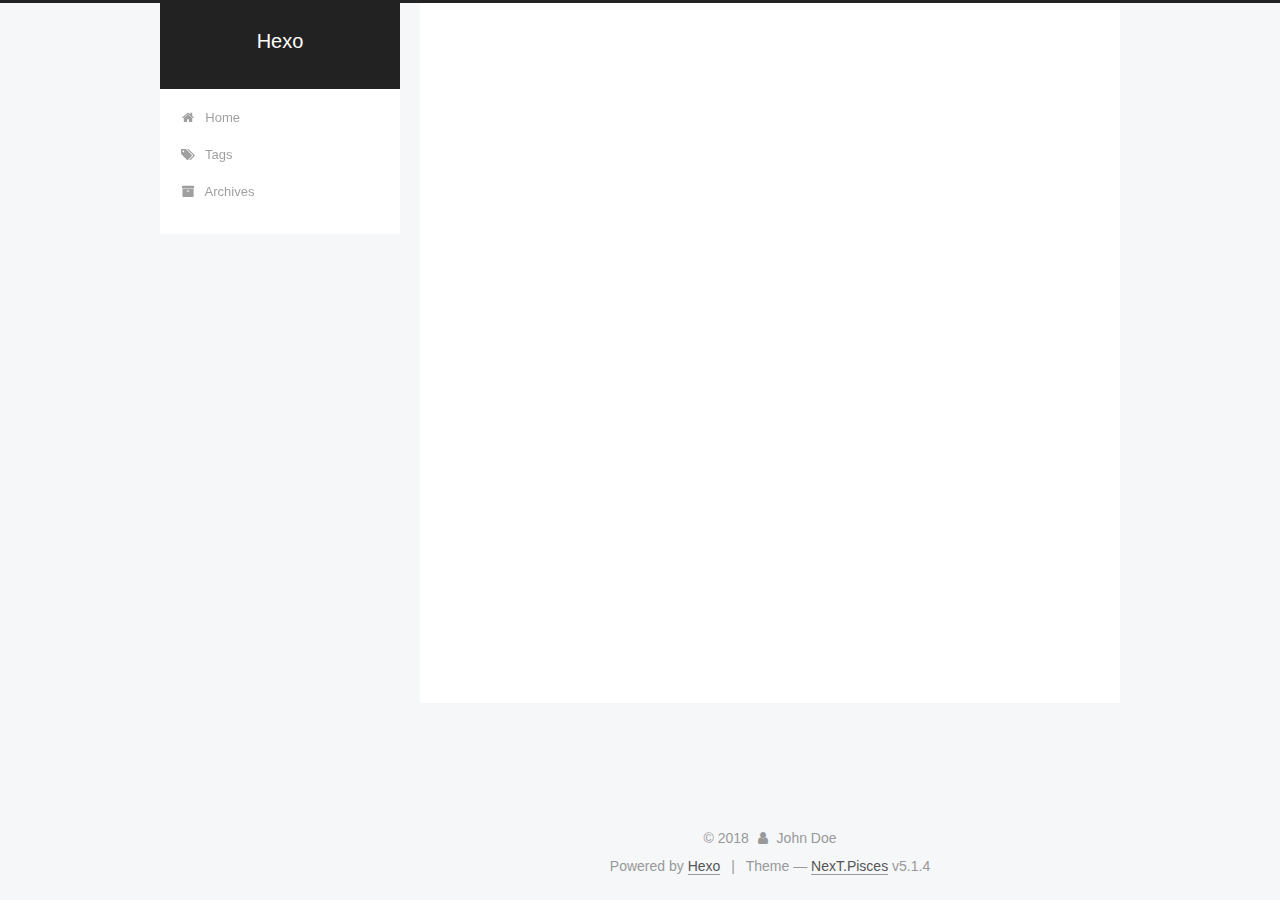
<file: archives/index.html>
<!DOCTYPE html>



  


<html class="theme-next pisces use-motion" lang="">
<head>
  <meta charset="UTF-8"/>
<meta http-equiv="X-UA-Compatible" content="IE=edge" />
<meta name="viewport" content="width=device-width, initial-scale=1, maximum-scale=1"/>
<meta name="theme-color" content="#222">









<meta http-equiv="Cache-Control" content="no-transform" />
<meta http-equiv="Cache-Control" content="no-siteapp" />
















  
  
  <link href="/lib/fancybox/source/jquery.fancybox.css?v=2.1.5" rel="stylesheet" type="text/css" />







<link href="/lib/font-awesome/css/font-awesome.min.css?v=4.6.2" rel="stylesheet" type="text/css" />

<link href="/css/main.css?v=5.1.4" rel="stylesheet" type="text/css" />


  <link rel="apple-touch-icon" sizes="180x180" href="/images/apple-touch-icon-next.png?v=5.1.4">


  <link rel="icon" type="image/png" sizes="32x32" href="/images/favicon-32x32-next.png?v=5.1.4">


  <link rel="icon" type="image/png" sizes="16x16" href="/images/favicon-16x16-next.png?v=5.1.4">


  <link rel="mask-icon" href="/images/logo.svg?v=5.1.4" color="#222">





  <meta name="keywords" content="Hexo, NexT" />










<meta property="og:type" content="website">
<meta property="og:title" content="Hexo">
<meta property="og:url" content="http://yoursite.com/archives/index.html">
<meta property="og:site_name" content="Hexo">
<meta property="og:locale" content="default">
<meta name="twitter:card" content="summary">
<meta name="twitter:title" content="Hexo">



<script type="text/javascript" id="hexo.configurations">
  var NexT = window.NexT || {};
  var CONFIG = {
    root: '/',
    scheme: 'Pisces',
    version: '5.1.4',
    sidebar: {"position":"left","display":"post","offset":12,"b2t":false,"scrollpercent":false,"onmobile":false},
    fancybox: true,
    tabs: true,
    motion: {"enable":true,"async":false,"transition":{"post_block":"fadeIn","post_header":"slideDownIn","post_body":"slideDownIn","coll_header":"slideLeftIn","sidebar":"slideUpIn"}},
    duoshuo: {
      userId: '0',
      author: 'Author'
    },
    algolia: {
      applicationID: '',
      apiKey: '',
      indexName: '',
      hits: {"per_page":10},
      labels: {"input_placeholder":"Search for Posts","hits_empty":"We didn't find any results for the search: ${query}","hits_stats":"${hits} results found in ${time} ms"}
    }
  };
</script>



  <link rel="canonical" href="http://yoursite.com/archives/"/>





  <title>Archive | Hexo</title>
  








</head>

<body itemscope itemtype="http://schema.org/WebPage" lang="default">

  
  
    
  

  <div class="container sidebar-position-left page-archive">
    <div class="headband"></div>

    <header id="header" class="header" itemscope itemtype="http://schema.org/WPHeader">
      <div class="header-inner"><div class="site-brand-wrapper">
  <div class="site-meta ">
    

    <div class="custom-logo-site-title">
      <a href="/"  class="brand" rel="start">
        <span class="logo-line-before"><i></i></span>
        <span class="site-title">Hexo</span>
        <span class="logo-line-after"><i></i></span>
      </a>
    </div>
      
        <p class="site-subtitle"></p>
      
  </div>

  <div class="site-nav-toggle">
    <button>
      <span class="btn-bar"></span>
      <span class="btn-bar"></span>
      <span class="btn-bar"></span>
    </button>
  </div>
</div>

<nav class="site-nav">
  

  
    <ul id="menu" class="menu">
      
        
        <li class="menu-item menu-item-home">
          <a href="/" rel="section">
            
              <i class="menu-item-icon fa fa-fw fa-home"></i> <br />
            
            Home
          </a>
        </li>
      
        
        <li class="menu-item menu-item-tags">
          <a href="/tags/" rel="section">
            
              <i class="menu-item-icon fa fa-fw fa-tags"></i> <br />
            
            Tags
          </a>
        </li>
      
        
        <li class="menu-item menu-item-archives">
          <a href="/archives/" rel="section">
            
              <i class="menu-item-icon fa fa-fw fa-archive"></i> <br />
            
            Archives
          </a>
        </li>
      

      
    </ul>
  

  
</nav>



 </div>
    </header>

    <main id="main" class="main">
      <div class="main-inner">
        <div class="content-wrap">
          <div id="content" class="content">
            

  
  
  
  <div class="post-block archive">
    <div id="posts" class="posts-collapse">
      <span class="archive-move-on"></span>

      <span class="archive-page-counter">
        
        
        
          
        
        Um..! 2 posts in total. Keep on posting.
      </span>

      

        
        
        

        
          
          <div class="collection-title">
            <h1 class="archive-year" id="archive-year-2018">2018</h1>
          </div>
        
        

        

  <article class="post post-type-normal" itemscope itemtype="http://schema.org/Article">
    <header class="post-header">

      <h2 class="post-title">
        
            <a class="post-title-link" href="/2018/06/14/hello/" itemprop="url">
              
                <span itemprop="name">hello</span>
              
            </a>
        
      </h2>

      <div class="post-meta">
        <time class="post-time" itemprop="dateCreated"
              datetime="2018-06-14T21:49:01+08:00"
              content="2018-06-14" >
          06-14
        </time>
      </div>

    </header>
  </article>



      

        
        
        

        
        

        

  <article class="post post-type-normal" itemscope itemtype="http://schema.org/Article">
    <header class="post-header">

      <h2 class="post-title">
        
            <a class="post-title-link" href="/2018/06/13/hello-world/" itemprop="url">
              
                <span itemprop="name">Hello World</span>
              
            </a>
        
      </h2>

      <div class="post-meta">
        <time class="post-time" itemprop="dateCreated"
              datetime="2018-06-13T23:59:11+08:00"
              content="2018-06-13" >
          06-13
        </time>
      </div>

    </header>
  </article>



      

    </div>
  </div>
  
  
  

  



          </div>
          


          

        </div>
        
          
  
  <div class="sidebar-toggle">
    <div class="sidebar-toggle-line-wrap">
      <span class="sidebar-toggle-line sidebar-toggle-line-first"></span>
      <span class="sidebar-toggle-line sidebar-toggle-line-middle"></span>
      <span class="sidebar-toggle-line sidebar-toggle-line-last"></span>
    </div>
  </div>

  <aside id="sidebar" class="sidebar">
    
    <div class="sidebar-inner">

      

      

      <section class="site-overview-wrap sidebar-panel sidebar-panel-active">
        <div class="site-overview">
          <div class="site-author motion-element" itemprop="author" itemscope itemtype="http://schema.org/Person">
            
              <p class="site-author-name" itemprop="name">John Doe</p>
              <p class="site-description motion-element" itemprop="description"></p>
          </div>

          <nav class="site-state motion-element">

            
              <div class="site-state-item site-state-posts">
              
                <a href="/archives/">
              
                  <span class="site-state-item-count">2</span>
                  <span class="site-state-item-name">posts</span>
                </a>
              </div>
            

            

            
              
              
              <div class="site-state-item site-state-tags">
                
                  <span class="site-state-item-count">1</span>
                  <span class="site-state-item-name">tags</span>
                
              </div>
            

          </nav>

          

          

          
          

          
          

          

        </div>
      </section>

      

      

    </div>
  </aside>


        
      </div>
    </main>

    <footer id="footer" class="footer">
      <div class="footer-inner">
        <div class="copyright">&copy; <span itemprop="copyrightYear">2018</span>
  <span class="with-love">
    <i class="fa fa-user"></i>
  </span>
  <span class="author" itemprop="copyrightHolder">John Doe</span>

  
</div>


  <div class="powered-by">Powered by <a class="theme-link" target="_blank" href="https://hexo.io">Hexo</a></div>



  <span class="post-meta-divider">|</span>



  <div class="theme-info">Theme &mdash; <a class="theme-link" target="_blank" href="https://github.com/iissnan/hexo-theme-next">NexT.Pisces</a> v5.1.4</div>




        







        
      </div>
    </footer>

    
      <div class="back-to-top">
        <i class="fa fa-arrow-up"></i>
        
      </div>
    

    

  </div>

  

<script type="text/javascript">
  if (Object.prototype.toString.call(window.Promise) !== '[object Function]') {
    window.Promise = null;
  }
</script>









  












  
  
    <script type="text/javascript" src="/lib/jquery/index.js?v=2.1.3"></script>
  

  
  
    <script type="text/javascript" src="/lib/fastclick/lib/fastclick.min.js?v=1.0.6"></script>
  

  
  
    <script type="text/javascript" src="/lib/jquery_lazyload/jquery.lazyload.js?v=1.9.7"></script>
  

  
  
    <script type="text/javascript" src="/lib/velocity/velocity.min.js?v=1.2.1"></script>
  

  
  
    <script type="text/javascript" src="/lib/velocity/velocity.ui.min.js?v=1.2.1"></script>
  

  
  
    <script type="text/javascript" src="/lib/fancybox/source/jquery.fancybox.pack.js?v=2.1.5"></script>
  


  


  <script type="text/javascript" src="/js/src/utils.js?v=5.1.4"></script>

  <script type="text/javascript" src="/js/src/motion.js?v=5.1.4"></script>



  
  


  <script type="text/javascript" src="/js/src/affix.js?v=5.1.4"></script>

  <script type="text/javascript" src="/js/src/schemes/pisces.js?v=5.1.4"></script>



  

  


  <script type="text/javascript" src="/js/src/bootstrap.js?v=5.1.4"></script>



  


  




	





  





  












  





  

  

  

  
  

  

  

  

</body>
</html>
</file>
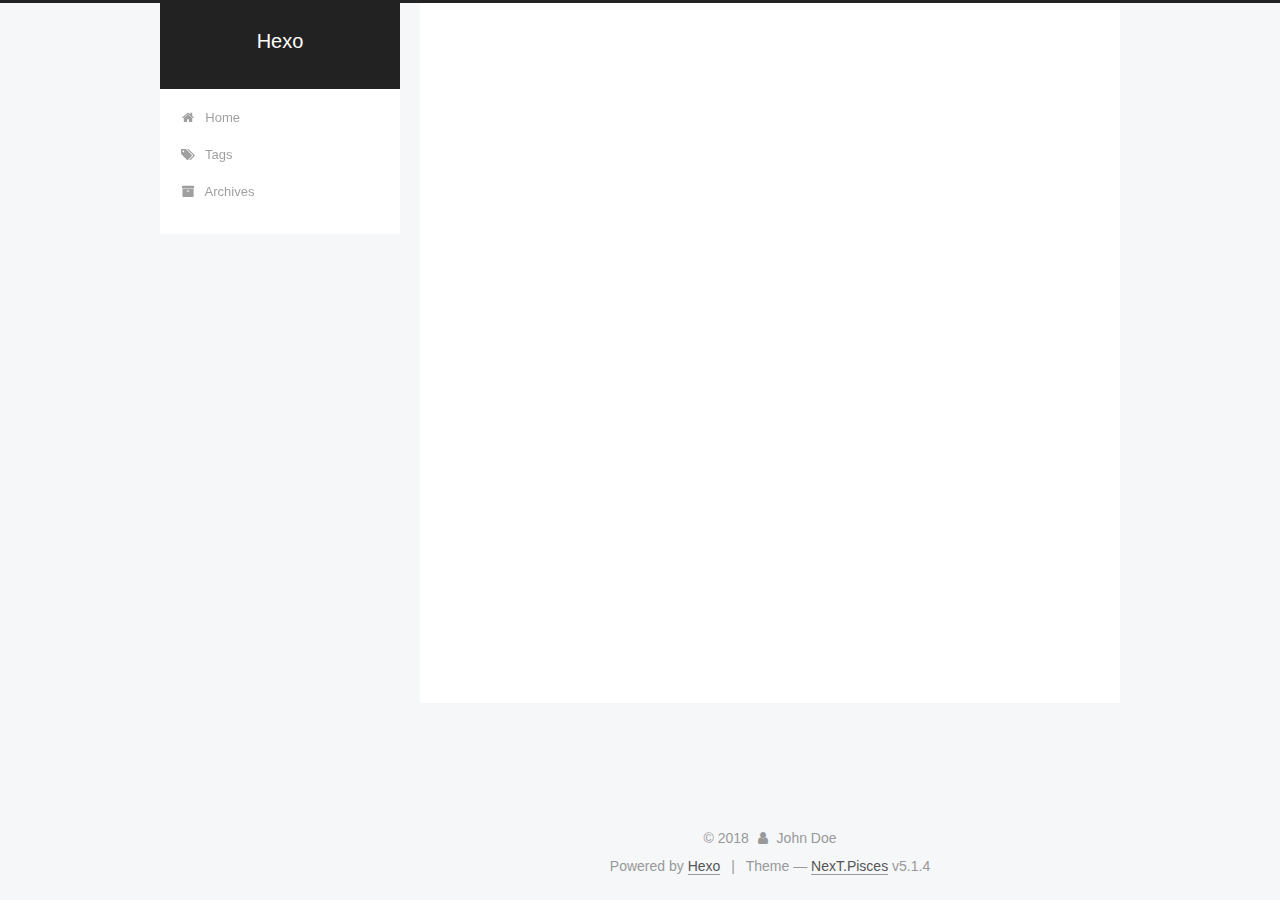
<file: archives/2018/index.html>
<!DOCTYPE html>



  


<html class="theme-next pisces use-motion" lang="">
<head>
  <meta charset="UTF-8"/>
<meta http-equiv="X-UA-Compatible" content="IE=edge" />
<meta name="viewport" content="width=device-width, initial-scale=1, maximum-scale=1"/>
<meta name="theme-color" content="#222">









<meta http-equiv="Cache-Control" content="no-transform" />
<meta http-equiv="Cache-Control" content="no-siteapp" />
















  
  
  <link href="/lib/fancybox/source/jquery.fancybox.css?v=2.1.5" rel="stylesheet" type="text/css" />







<link href="/lib/font-awesome/css/font-awesome.min.css?v=4.6.2" rel="stylesheet" type="text/css" />

<link href="/css/main.css?v=5.1.4" rel="stylesheet" type="text/css" />


  <link rel="apple-touch-icon" sizes="180x180" href="/images/apple-touch-icon-next.png?v=5.1.4">


  <link rel="icon" type="image/png" sizes="32x32" href="/images/favicon-32x32-next.png?v=5.1.4">


  <link rel="icon" type="image/png" sizes="16x16" href="/images/favicon-16x16-next.png?v=5.1.4">


  <link rel="mask-icon" href="/images/logo.svg?v=5.1.4" color="#222">





  <meta name="keywords" content="Hexo, NexT" />










<meta property="og:type" content="website">
<meta property="og:title" content="Hexo">
<meta property="og:url" content="http://yoursite.com/archives/2018/index.html">
<meta property="og:site_name" content="Hexo">
<meta property="og:locale" content="default">
<meta name="twitter:card" content="summary">
<meta name="twitter:title" content="Hexo">



<script type="text/javascript" id="hexo.configurations">
  var NexT = window.NexT || {};
  var CONFIG = {
    root: '/',
    scheme: 'Pisces',
    version: '5.1.4',
    sidebar: {"position":"left","display":"post","offset":12,"b2t":false,"scrollpercent":false,"onmobile":false},
    fancybox: true,
    tabs: true,
    motion: {"enable":true,"async":false,"transition":{"post_block":"fadeIn","post_header":"slideDownIn","post_body":"slideDownIn","coll_header":"slideLeftIn","sidebar":"slideUpIn"}},
    duoshuo: {
      userId: '0',
      author: 'Author'
    },
    algolia: {
      applicationID: '',
      apiKey: '',
      indexName: '',
      hits: {"per_page":10},
      labels: {"input_placeholder":"Search for Posts","hits_empty":"We didn't find any results for the search: ${query}","hits_stats":"${hits} results found in ${time} ms"}
    }
  };
</script>



  <link rel="canonical" href="http://yoursite.com/archives/2018/"/>





  <title>Archive | Hexo</title>
  








</head>

<body itemscope itemtype="http://schema.org/WebPage" lang="default">

  
  
    
  

  <div class="container sidebar-position-left page-archive">
    <div class="headband"></div>

    <header id="header" class="header" itemscope itemtype="http://schema.org/WPHeader">
      <div class="header-inner"><div class="site-brand-wrapper">
  <div class="site-meta ">
    

    <div class="custom-logo-site-title">
      <a href="/"  class="brand" rel="start">
        <span class="logo-line-before"><i></i></span>
        <span class="site-title">Hexo</span>
        <span class="logo-line-after"><i></i></span>
      </a>
    </div>
      
        <p class="site-subtitle"></p>
      
  </div>

  <div class="site-nav-toggle">
    <button>
      <span class="btn-bar"></span>
      <span class="btn-bar"></span>
      <span class="btn-bar"></span>
    </button>
  </div>
</div>

<nav class="site-nav">
  

  
    <ul id="menu" class="menu">
      
        
        <li class="menu-item menu-item-home">
          <a href="/" rel="section">
            
              <i class="menu-item-icon fa fa-fw fa-home"></i> <br />
            
            Home
          </a>
        </li>
      
        
        <li class="menu-item menu-item-tags">
          <a href="/tags/" rel="section">
            
              <i class="menu-item-icon fa fa-fw fa-tags"></i> <br />
            
            Tags
          </a>
        </li>
      
        
        <li class="menu-item menu-item-archives">
          <a href="/archives/" rel="section">
            
              <i class="menu-item-icon fa fa-fw fa-archive"></i> <br />
            
            Archives
          </a>
        </li>
      

      
    </ul>
  

  
</nav>



 </div>
    </header>

    <main id="main" class="main">
      <div class="main-inner">
        <div class="content-wrap">
          <div id="content" class="content">
            

  
  
  
  <div class="post-block archive">
    <div id="posts" class="posts-collapse">
      <span class="archive-move-on"></span>

      <span class="archive-page-counter">
        
        
        
          
        
        Um..! 2 posts in total. Keep on posting.
      </span>

      

        
        
        

        
          
          <div class="collection-title">
            <h1 class="archive-year" id="archive-year-2018">2018</h1>
          </div>
        
        

        

  <article class="post post-type-normal" itemscope itemtype="http://schema.org/Article">
    <header class="post-header">

      <h2 class="post-title">
        
            <a class="post-title-link" href="/2018/06/14/hello/" itemprop="url">
              
                <span itemprop="name">hello</span>
              
            </a>
        
      </h2>

      <div class="post-meta">
        <time class="post-time" itemprop="dateCreated"
              datetime="2018-06-14T21:49:01+08:00"
              content="2018-06-14" >
          06-14
        </time>
      </div>

    </header>
  </article>



      

        
        
        

        
        

        

  <article class="post post-type-normal" itemscope itemtype="http://schema.org/Article">
    <header class="post-header">

      <h2 class="post-title">
        
            <a class="post-title-link" href="/2018/06/13/hello-world/" itemprop="url">
              
                <span itemprop="name">Hello World</span>
              
            </a>
        
      </h2>

      <div class="post-meta">
        <time class="post-time" itemprop="dateCreated"
              datetime="2018-06-13T23:59:11+08:00"
              content="2018-06-13" >
          06-13
        </time>
      </div>

    </header>
  </article>



      

    </div>
  </div>
  
  
  

  



          </div>
          


          

        </div>
        
          
  
  <div class="sidebar-toggle">
    <div class="sidebar-toggle-line-wrap">
      <span class="sidebar-toggle-line sidebar-toggle-line-first"></span>
      <span class="sidebar-toggle-line sidebar-toggle-line-middle"></span>
      <span class="sidebar-toggle-line sidebar-toggle-line-last"></span>
    </div>
  </div>

  <aside id="sidebar" class="sidebar">
    
    <div class="sidebar-inner">

      

      

      <section class="site-overview-wrap sidebar-panel sidebar-panel-active">
        <div class="site-overview">
          <div class="site-author motion-element" itemprop="author" itemscope itemtype="http://schema.org/Person">
            
              <p class="site-author-name" itemprop="name">John Doe</p>
              <p class="site-description motion-element" itemprop="description"></p>
          </div>

          <nav class="site-state motion-element">

            
              <div class="site-state-item site-state-posts">
              
                <a href="/archives/">
              
                  <span class="site-state-item-count">2</span>
                  <span class="site-state-item-name">posts</span>
                </a>
              </div>
            

            

            
              
              
              <div class="site-state-item site-state-tags">
                
                  <span class="site-state-item-count">1</span>
                  <span class="site-state-item-name">tags</span>
                
              </div>
            

          </nav>

          

          

          
          

          
          

          

        </div>
      </section>

      

      

    </div>
  </aside>


        
      </div>
    </main>

    <footer id="footer" class="footer">
      <div class="footer-inner">
        <div class="copyright">&copy; <span itemprop="copyrightYear">2018</span>
  <span class="with-love">
    <i class="fa fa-user"></i>
  </span>
  <span class="author" itemprop="copyrightHolder">John Doe</span>

  
</div>


  <div class="powered-by">Powered by <a class="theme-link" target="_blank" href="https://hexo.io">Hexo</a></div>



  <span class="post-meta-divider">|</span>



  <div class="theme-info">Theme &mdash; <a class="theme-link" target="_blank" href="https://github.com/iissnan/hexo-theme-next">NexT.Pisces</a> v5.1.4</div>




        







        
      </div>
    </footer>

    
      <div class="back-to-top">
        <i class="fa fa-arrow-up"></i>
        
      </div>
    

    

  </div>

  

<script type="text/javascript">
  if (Object.prototype.toString.call(window.Promise) !== '[object Function]') {
    window.Promise = null;
  }
</script>









  












  
  
    <script type="text/javascript" src="/lib/jquery/index.js?v=2.1.3"></script>
  

  
  
    <script type="text/javascript" src="/lib/fastclick/lib/fastclick.min.js?v=1.0.6"></script>
  

  
  
    <script type="text/javascript" src="/lib/jquery_lazyload/jquery.lazyload.js?v=1.9.7"></script>
  

  
  
    <script type="text/javascript" src="/lib/velocity/velocity.min.js?v=1.2.1"></script>
  

  
  
    <script type="text/javascript" src="/lib/velocity/velocity.ui.min.js?v=1.2.1"></script>
  

  
  
    <script type="text/javascript" src="/lib/fancybox/source/jquery.fancybox.pack.js?v=2.1.5"></script>
  


  


  <script type="text/javascript" src="/js/src/utils.js?v=5.1.4"></script>

  <script type="text/javascript" src="/js/src/motion.js?v=5.1.4"></script>



  
  


  <script type="text/javascript" src="/js/src/affix.js?v=5.1.4"></script>

  <script type="text/javascript" src="/js/src/schemes/pisces.js?v=5.1.4"></script>



  

  


  <script type="text/javascript" src="/js/src/bootstrap.js?v=5.1.4"></script>



  


  




	





  





  












  





  

  

  

  
  

  

  

  

</body>
</html>
</file>
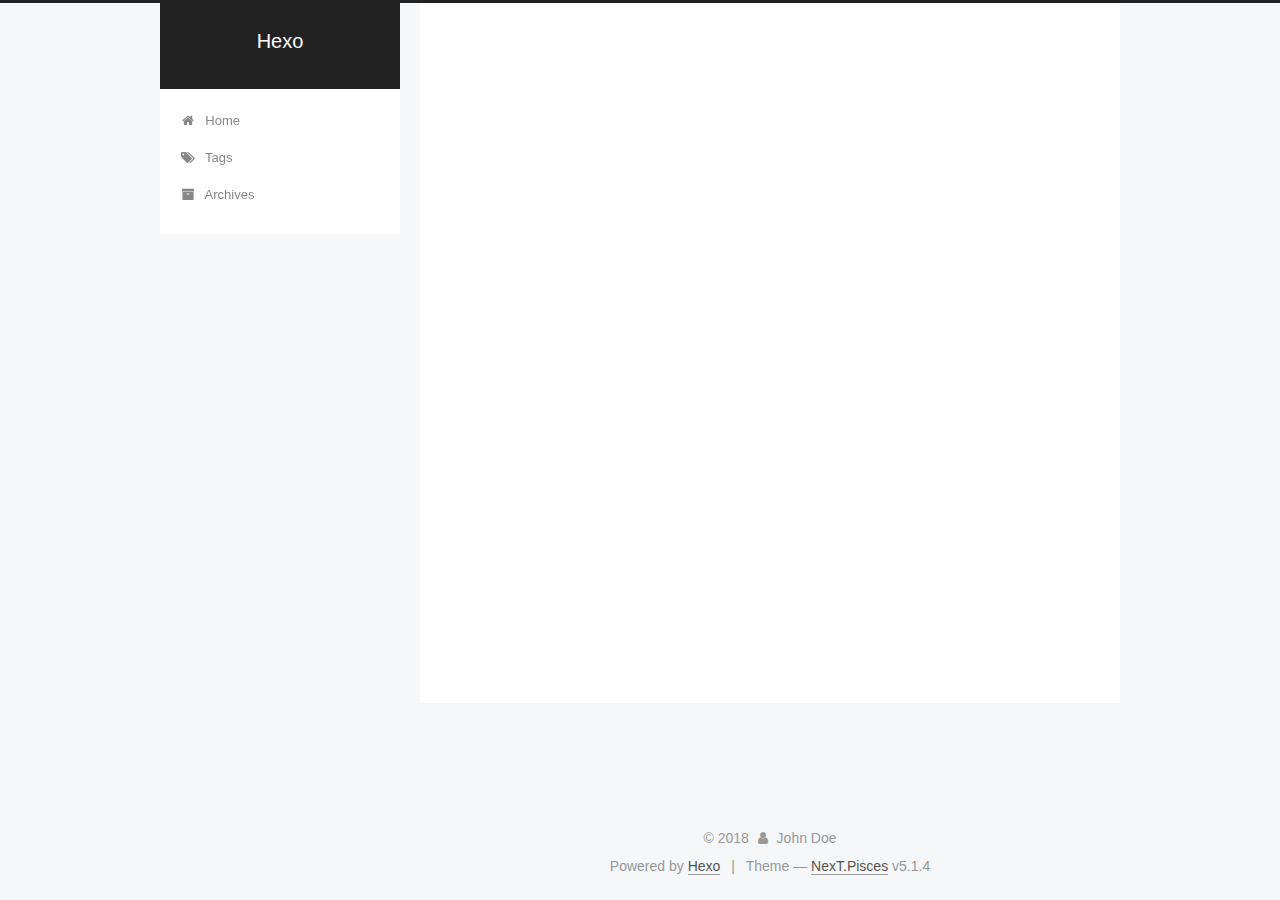
<file: tags/Hello/index.html>
<!DOCTYPE html>



  


<html class="theme-next pisces use-motion" lang="">
<head>
  <meta charset="UTF-8"/>
<meta http-equiv="X-UA-Compatible" content="IE=edge" />
<meta name="viewport" content="width=device-width, initial-scale=1, maximum-scale=1"/>
<meta name="theme-color" content="#222">









<meta http-equiv="Cache-Control" content="no-transform" />
<meta http-equiv="Cache-Control" content="no-siteapp" />
















  
  
  <link href="/lib/fancybox/source/jquery.fancybox.css?v=2.1.5" rel="stylesheet" type="text/css" />







<link href="/lib/font-awesome/css/font-awesome.min.css?v=4.6.2" rel="stylesheet" type="text/css" />

<link href="/css/main.css?v=5.1.4" rel="stylesheet" type="text/css" />


  <link rel="apple-touch-icon" sizes="180x180" href="/images/apple-touch-icon-next.png?v=5.1.4">


  <link rel="icon" type="image/png" sizes="32x32" href="/images/favicon-32x32-next.png?v=5.1.4">


  <link rel="icon" type="image/png" sizes="16x16" href="/images/favicon-16x16-next.png?v=5.1.4">


  <link rel="mask-icon" href="/images/logo.svg?v=5.1.4" color="#222">





  <meta name="keywords" content="Hexo, NexT" />










<meta property="og:type" content="website">
<meta property="og:title" content="Hexo">
<meta property="og:url" content="http://yoursite.com/tags/Hello/index.html">
<meta property="og:site_name" content="Hexo">
<meta property="og:locale" content="default">
<meta name="twitter:card" content="summary">
<meta name="twitter:title" content="Hexo">



<script type="text/javascript" id="hexo.configurations">
  var NexT = window.NexT || {};
  var CONFIG = {
    root: '/',
    scheme: 'Pisces',
    version: '5.1.4',
    sidebar: {"position":"left","display":"post","offset":12,"b2t":false,"scrollpercent":false,"onmobile":false},
    fancybox: true,
    tabs: true,
    motion: {"enable":true,"async":false,"transition":{"post_block":"fadeIn","post_header":"slideDownIn","post_body":"slideDownIn","coll_header":"slideLeftIn","sidebar":"slideUpIn"}},
    duoshuo: {
      userId: '0',
      author: 'Author'
    },
    algolia: {
      applicationID: '',
      apiKey: '',
      indexName: '',
      hits: {"per_page":10},
      labels: {"input_placeholder":"Search for Posts","hits_empty":"We didn't find any results for the search: ${query}","hits_stats":"${hits} results found in ${time} ms"}
    }
  };
</script>



  <link rel="canonical" href="http://yoursite.com/tags/Hello/"/>





  <title>Tag: Hello! | Hexo</title>
  








</head>

<body itemscope itemtype="http://schema.org/WebPage" lang="default">

  
  
    
  

  <div class="container sidebar-position-left ">
    <div class="headband"></div>

    <header id="header" class="header" itemscope itemtype="http://schema.org/WPHeader">
      <div class="header-inner"><div class="site-brand-wrapper">
  <div class="site-meta ">
    

    <div class="custom-logo-site-title">
      <a href="/"  class="brand" rel="start">
        <span class="logo-line-before"><i></i></span>
        <span class="site-title">Hexo</span>
        <span class="logo-line-after"><i></i></span>
      </a>
    </div>
      
        <p class="site-subtitle"></p>
      
  </div>

  <div class="site-nav-toggle">
    <button>
      <span class="btn-bar"></span>
      <span class="btn-bar"></span>
      <span class="btn-bar"></span>
    </button>
  </div>
</div>

<nav class="site-nav">
  

  
    <ul id="menu" class="menu">
      
        
        <li class="menu-item menu-item-home">
          <a href="/" rel="section">
            
              <i class="menu-item-icon fa fa-fw fa-home"></i> <br />
            
            Home
          </a>
        </li>
      
        
        <li class="menu-item menu-item-tags">
          <a href="/tags/" rel="section">
            
              <i class="menu-item-icon fa fa-fw fa-tags"></i> <br />
            
            Tags
          </a>
        </li>
      
        
        <li class="menu-item menu-item-archives">
          <a href="/archives/" rel="section">
            
              <i class="menu-item-icon fa fa-fw fa-archive"></i> <br />
            
            Archives
          </a>
        </li>
      

      
    </ul>
  

  
</nav>



 </div>
    </header>

    <main id="main" class="main">
      <div class="main-inner">
        <div class="content-wrap">
          <div id="content" class="content">
            

  
  
  
  <div class="post-block tag">

    <div id="posts" class="posts-collapse">
      <div class="collection-title">
        <h1>Hello!<small>Tag</small>
        </h1>
      </div>

      
        

  <article class="post post-type-normal" itemscope itemtype="http://schema.org/Article">
    <header class="post-header">

      <h2 class="post-title">
        
            <a class="post-title-link" href="/2018/06/14/hello/" itemprop="url">
              
                <span itemprop="name">hello</span>
              
            </a>
        
      </h2>

      <div class="post-meta">
        <time class="post-time" itemprop="dateCreated"
              datetime="2018-06-14T21:49:01+08:00"
              content="2018-06-14" >
          06-14
        </time>
      </div>

    </header>
  </article>


      
    </div>

  </div>
  
  
  

  


          </div>
          


          

        </div>
        
          
  
  <div class="sidebar-toggle">
    <div class="sidebar-toggle-line-wrap">
      <span class="sidebar-toggle-line sidebar-toggle-line-first"></span>
      <span class="sidebar-toggle-line sidebar-toggle-line-middle"></span>
      <span class="sidebar-toggle-line sidebar-toggle-line-last"></span>
    </div>
  </div>

  <aside id="sidebar" class="sidebar">
    
    <div class="sidebar-inner">

      

      

      <section class="site-overview-wrap sidebar-panel sidebar-panel-active">
        <div class="site-overview">
          <div class="site-author motion-element" itemprop="author" itemscope itemtype="http://schema.org/Person">
            
              <p class="site-author-name" itemprop="name">John Doe</p>
              <p class="site-description motion-element" itemprop="description"></p>
          </div>

          <nav class="site-state motion-element">

            
              <div class="site-state-item site-state-posts">
              
                <a href="/archives/">
              
                  <span class="site-state-item-count">2</span>
                  <span class="site-state-item-name">posts</span>
                </a>
              </div>
            

            

            
              
              
              <div class="site-state-item site-state-tags">
                
                  <span class="site-state-item-count">1</span>
                  <span class="site-state-item-name">tags</span>
                
              </div>
            

          </nav>

          

          

          
          

          
          

          

        </div>
      </section>

      

      

    </div>
  </aside>


        
      </div>
    </main>

    <footer id="footer" class="footer">
      <div class="footer-inner">
        <div class="copyright">&copy; <span itemprop="copyrightYear">2018</span>
  <span class="with-love">
    <i class="fa fa-user"></i>
  </span>
  <span class="author" itemprop="copyrightHolder">John Doe</span>

  
</div>


  <div class="powered-by">Powered by <a class="theme-link" target="_blank" href="https://hexo.io">Hexo</a></div>



  <span class="post-meta-divider">|</span>



  <div class="theme-info">Theme &mdash; <a class="theme-link" target="_blank" href="https://github.com/iissnan/hexo-theme-next">NexT.Pisces</a> v5.1.4</div>




        







        
      </div>
    </footer>

    
      <div class="back-to-top">
        <i class="fa fa-arrow-up"></i>
        
      </div>
    

    

  </div>

  

<script type="text/javascript">
  if (Object.prototype.toString.call(window.Promise) !== '[object Function]') {
    window.Promise = null;
  }
</script>









  












  
  
    <script type="text/javascript" src="/lib/jquery/index.js?v=2.1.3"></script>
  

  
  
    <script type="text/javascript" src="/lib/fastclick/lib/fastclick.min.js?v=1.0.6"></script>
  

  
  
    <script type="text/javascript" src="/lib/jquery_lazyload/jquery.lazyload.js?v=1.9.7"></script>
  

  
  
    <script type="text/javascript" src="/lib/velocity/velocity.min.js?v=1.2.1"></script>
  

  
  
    <script type="text/javascript" src="/lib/velocity/velocity.ui.min.js?v=1.2.1"></script>
  

  
  
    <script type="text/javascript" src="/lib/fancybox/source/jquery.fancybox.pack.js?v=2.1.5"></script>
  


  


  <script type="text/javascript" src="/js/src/utils.js?v=5.1.4"></script>

  <script type="text/javascript" src="/js/src/motion.js?v=5.1.4"></script>



  
  


  <script type="text/javascript" src="/js/src/affix.js?v=5.1.4"></script>

  <script type="text/javascript" src="/js/src/schemes/pisces.js?v=5.1.4"></script>



  

  


  <script type="text/javascript" src="/js/src/bootstrap.js?v=5.1.4"></script>



  


  




	





  





  












  





  

  

  

  
  

  

  

  

</body>
</html>
</file>
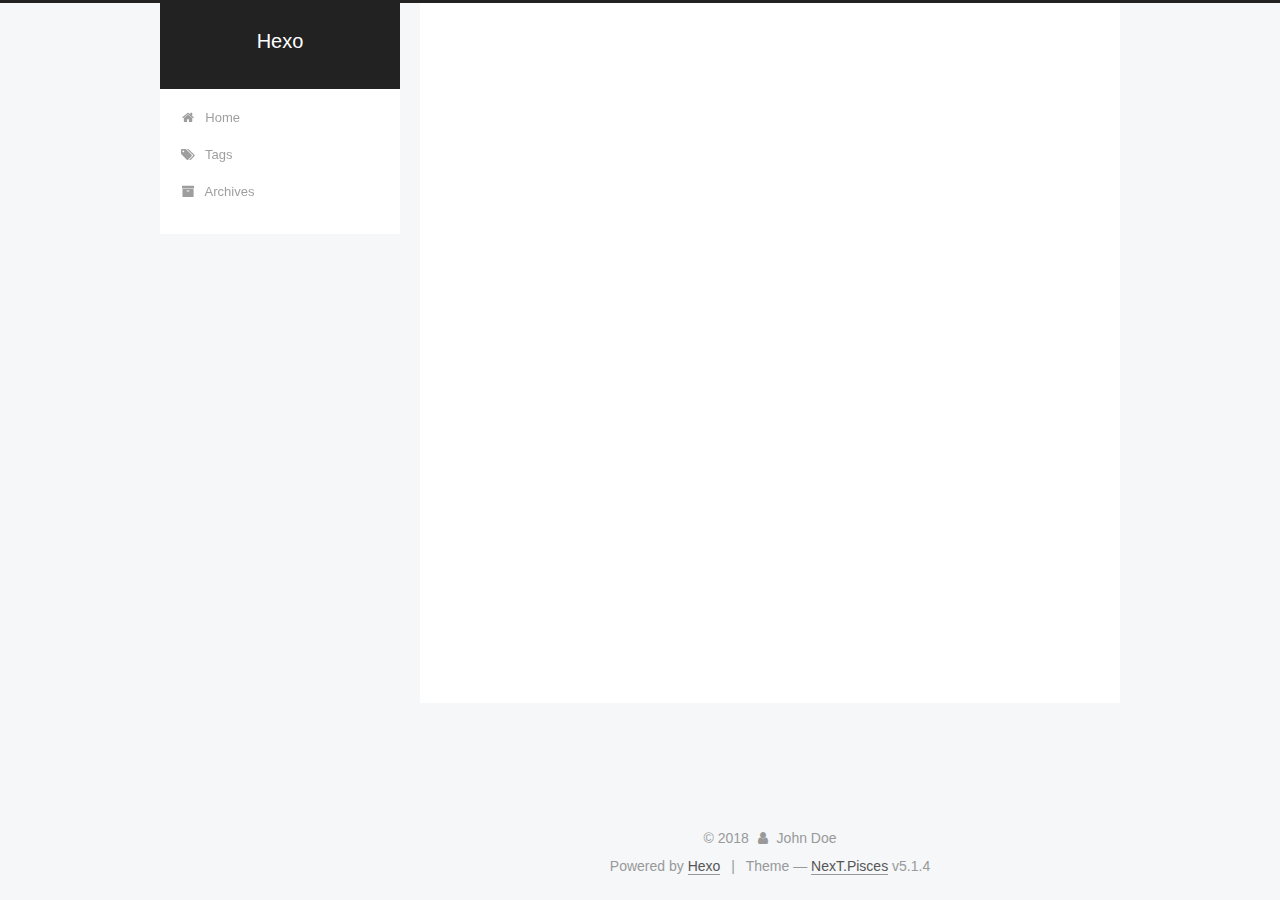
<file: archives/2018/06/index.html>
<!DOCTYPE html>



  


<html class="theme-next pisces use-motion" lang="">
<head>
  <meta charset="UTF-8"/>
<meta http-equiv="X-UA-Compatible" content="IE=edge" />
<meta name="viewport" content="width=device-width, initial-scale=1, maximum-scale=1"/>
<meta name="theme-color" content="#222">









<meta http-equiv="Cache-Control" content="no-transform" />
<meta http-equiv="Cache-Control" content="no-siteapp" />
















  
  
  <link href="/lib/fancybox/source/jquery.fancybox.css?v=2.1.5" rel="stylesheet" type="text/css" />







<link href="/lib/font-awesome/css/font-awesome.min.css?v=4.6.2" rel="stylesheet" type="text/css" />

<link href="/css/main.css?v=5.1.4" rel="stylesheet" type="text/css" />


  <link rel="apple-touch-icon" sizes="180x180" href="/images/apple-touch-icon-next.png?v=5.1.4">


  <link rel="icon" type="image/png" sizes="32x32" href="/images/favicon-32x32-next.png?v=5.1.4">


  <link rel="icon" type="image/png" sizes="16x16" href="/images/favicon-16x16-next.png?v=5.1.4">


  <link rel="mask-icon" href="/images/logo.svg?v=5.1.4" color="#222">





  <meta name="keywords" content="Hexo, NexT" />










<meta property="og:type" content="website">
<meta property="og:title" content="Hexo">
<meta property="og:url" content="http://yoursite.com/archives/2018/06/index.html">
<meta property="og:site_name" content="Hexo">
<meta property="og:locale" content="default">
<meta name="twitter:card" content="summary">
<meta name="twitter:title" content="Hexo">



<script type="text/javascript" id="hexo.configurations">
  var NexT = window.NexT || {};
  var CONFIG = {
    root: '/',
    scheme: 'Pisces',
    version: '5.1.4',
    sidebar: {"position":"left","display":"post","offset":12,"b2t":false,"scrollpercent":false,"onmobile":false},
    fancybox: true,
    tabs: true,
    motion: {"enable":true,"async":false,"transition":{"post_block":"fadeIn","post_header":"slideDownIn","post_body":"slideDownIn","coll_header":"slideLeftIn","sidebar":"slideUpIn"}},
    duoshuo: {
      userId: '0',
      author: 'Author'
    },
    algolia: {
      applicationID: '',
      apiKey: '',
      indexName: '',
      hits: {"per_page":10},
      labels: {"input_placeholder":"Search for Posts","hits_empty":"We didn't find any results for the search: ${query}","hits_stats":"${hits} results found in ${time} ms"}
    }
  };
</script>



  <link rel="canonical" href="http://yoursite.com/archives/2018/06/"/>





  <title>Archive | Hexo</title>
  








</head>

<body itemscope itemtype="http://schema.org/WebPage" lang="default">

  
  
    
  

  <div class="container sidebar-position-left page-archive">
    <div class="headband"></div>

    <header id="header" class="header" itemscope itemtype="http://schema.org/WPHeader">
      <div class="header-inner"><div class="site-brand-wrapper">
  <div class="site-meta ">
    

    <div class="custom-logo-site-title">
      <a href="/"  class="brand" rel="start">
        <span class="logo-line-before"><i></i></span>
        <span class="site-title">Hexo</span>
        <span class="logo-line-after"><i></i></span>
      </a>
    </div>
      
        <p class="site-subtitle"></p>
      
  </div>

  <div class="site-nav-toggle">
    <button>
      <span class="btn-bar"></span>
      <span class="btn-bar"></span>
      <span class="btn-bar"></span>
    </button>
  </div>
</div>

<nav class="site-nav">
  

  
    <ul id="menu" class="menu">
      
        
        <li class="menu-item menu-item-home">
          <a href="/" rel="section">
            
              <i class="menu-item-icon fa fa-fw fa-home"></i> <br />
            
            Home
          </a>
        </li>
      
        
        <li class="menu-item menu-item-tags">
          <a href="/tags/" rel="section">
            
              <i class="menu-item-icon fa fa-fw fa-tags"></i> <br />
            
            Tags
          </a>
        </li>
      
        
        <li class="menu-item menu-item-archives">
          <a href="/archives/" rel="section">
            
              <i class="menu-item-icon fa fa-fw fa-archive"></i> <br />
            
            Archives
          </a>
        </li>
      

      
    </ul>
  

  
</nav>



 </div>
    </header>

    <main id="main" class="main">
      <div class="main-inner">
        <div class="content-wrap">
          <div id="content" class="content">
            

  
  
  
  <div class="post-block archive">
    <div id="posts" class="posts-collapse">
      <span class="archive-move-on"></span>

      <span class="archive-page-counter">
        
        
        
          
        
        Um..! 2 posts in total. Keep on posting.
      </span>

      

        
        
        

        
          
          <div class="collection-title">
            <h1 class="archive-year" id="archive-year-2018">2018</h1>
          </div>
        
        

        

  <article class="post post-type-normal" itemscope itemtype="http://schema.org/Article">
    <header class="post-header">

      <h2 class="post-title">
        
            <a class="post-title-link" href="/2018/06/14/hello/" itemprop="url">
              
                <span itemprop="name">hello</span>
              
            </a>
        
      </h2>

      <div class="post-meta">
        <time class="post-time" itemprop="dateCreated"
              datetime="2018-06-14T21:49:01+08:00"
              content="2018-06-14" >
          06-14
        </time>
      </div>

    </header>
  </article>



      

        
        
        

        
        

        

  <article class="post post-type-normal" itemscope itemtype="http://schema.org/Article">
    <header class="post-header">

      <h2 class="post-title">
        
            <a class="post-title-link" href="/2018/06/13/hello-world/" itemprop="url">
              
                <span itemprop="name">Hello World</span>
              
            </a>
        
      </h2>

      <div class="post-meta">
        <time class="post-time" itemprop="dateCreated"
              datetime="2018-06-13T23:59:11+08:00"
              content="2018-06-13" >
          06-13
        </time>
      </div>

    </header>
  </article>



      

    </div>
  </div>
  
  
  

  



          </div>
          


          

        </div>
        
          
  
  <div class="sidebar-toggle">
    <div class="sidebar-toggle-line-wrap">
      <span class="sidebar-toggle-line sidebar-toggle-line-first"></span>
      <span class="sidebar-toggle-line sidebar-toggle-line-middle"></span>
      <span class="sidebar-toggle-line sidebar-toggle-line-last"></span>
    </div>
  </div>

  <aside id="sidebar" class="sidebar">
    
    <div class="sidebar-inner">

      

      

      <section class="site-overview-wrap sidebar-panel sidebar-panel-active">
        <div class="site-overview">
          <div class="site-author motion-element" itemprop="author" itemscope itemtype="http://schema.org/Person">
            
              <p class="site-author-name" itemprop="name">John Doe</p>
              <p class="site-description motion-element" itemprop="description"></p>
          </div>

          <nav class="site-state motion-element">

            
              <div class="site-state-item site-state-posts">
              
                <a href="/archives/">
              
                  <span class="site-state-item-count">2</span>
                  <span class="site-state-item-name">posts</span>
                </a>
              </div>
            

            

            
              
              
              <div class="site-state-item site-state-tags">
                
                  <span class="site-state-item-count">1</span>
                  <span class="site-state-item-name">tags</span>
                
              </div>
            

          </nav>

          

          

          
          

          
          

          

        </div>
      </section>

      

      

    </div>
  </aside>


        
      </div>
    </main>

    <footer id="footer" class="footer">
      <div class="footer-inner">
        <div class="copyright">&copy; <span itemprop="copyrightYear">2018</span>
  <span class="with-love">
    <i class="fa fa-user"></i>
  </span>
  <span class="author" itemprop="copyrightHolder">John Doe</span>

  
</div>


  <div class="powered-by">Powered by <a class="theme-link" target="_blank" href="https://hexo.io">Hexo</a></div>



  <span class="post-meta-divider">|</span>



  <div class="theme-info">Theme &mdash; <a class="theme-link" target="_blank" href="https://github.com/iissnan/hexo-theme-next">NexT.Pisces</a> v5.1.4</div>




        







        
      </div>
    </footer>

    
      <div class="back-to-top">
        <i class="fa fa-arrow-up"></i>
        
      </div>
    

    

  </div>

  

<script type="text/javascript">
  if (Object.prototype.toString.call(window.Promise) !== '[object Function]') {
    window.Promise = null;
  }
</script>









  












  
  
    <script type="text/javascript" src="/lib/jquery/index.js?v=2.1.3"></script>
  

  
  
    <script type="text/javascript" src="/lib/fastclick/lib/fastclick.min.js?v=1.0.6"></script>
  

  
  
    <script type="text/javascript" src="/lib/jquery_lazyload/jquery.lazyload.js?v=1.9.7"></script>
  

  
  
    <script type="text/javascript" src="/lib/velocity/velocity.min.js?v=1.2.1"></script>
  

  
  
    <script type="text/javascript" src="/lib/velocity/velocity.ui.min.js?v=1.2.1"></script>
  

  
  
    <script type="text/javascript" src="/lib/fancybox/source/jquery.fancybox.pack.js?v=2.1.5"></script>
  


  


  <script type="text/javascript" src="/js/src/utils.js?v=5.1.4"></script>

  <script type="text/javascript" src="/js/src/motion.js?v=5.1.4"></script>



  
  


  <script type="text/javascript" src="/js/src/affix.js?v=5.1.4"></script>

  <script type="text/javascript" src="/js/src/schemes/pisces.js?v=5.1.4"></script>



  

  


  <script type="text/javascript" src="/js/src/bootstrap.js?v=5.1.4"></script>



  


  




	





  





  












  





  

  

  

  
  

  

  

  

</body>
</html>
</file>
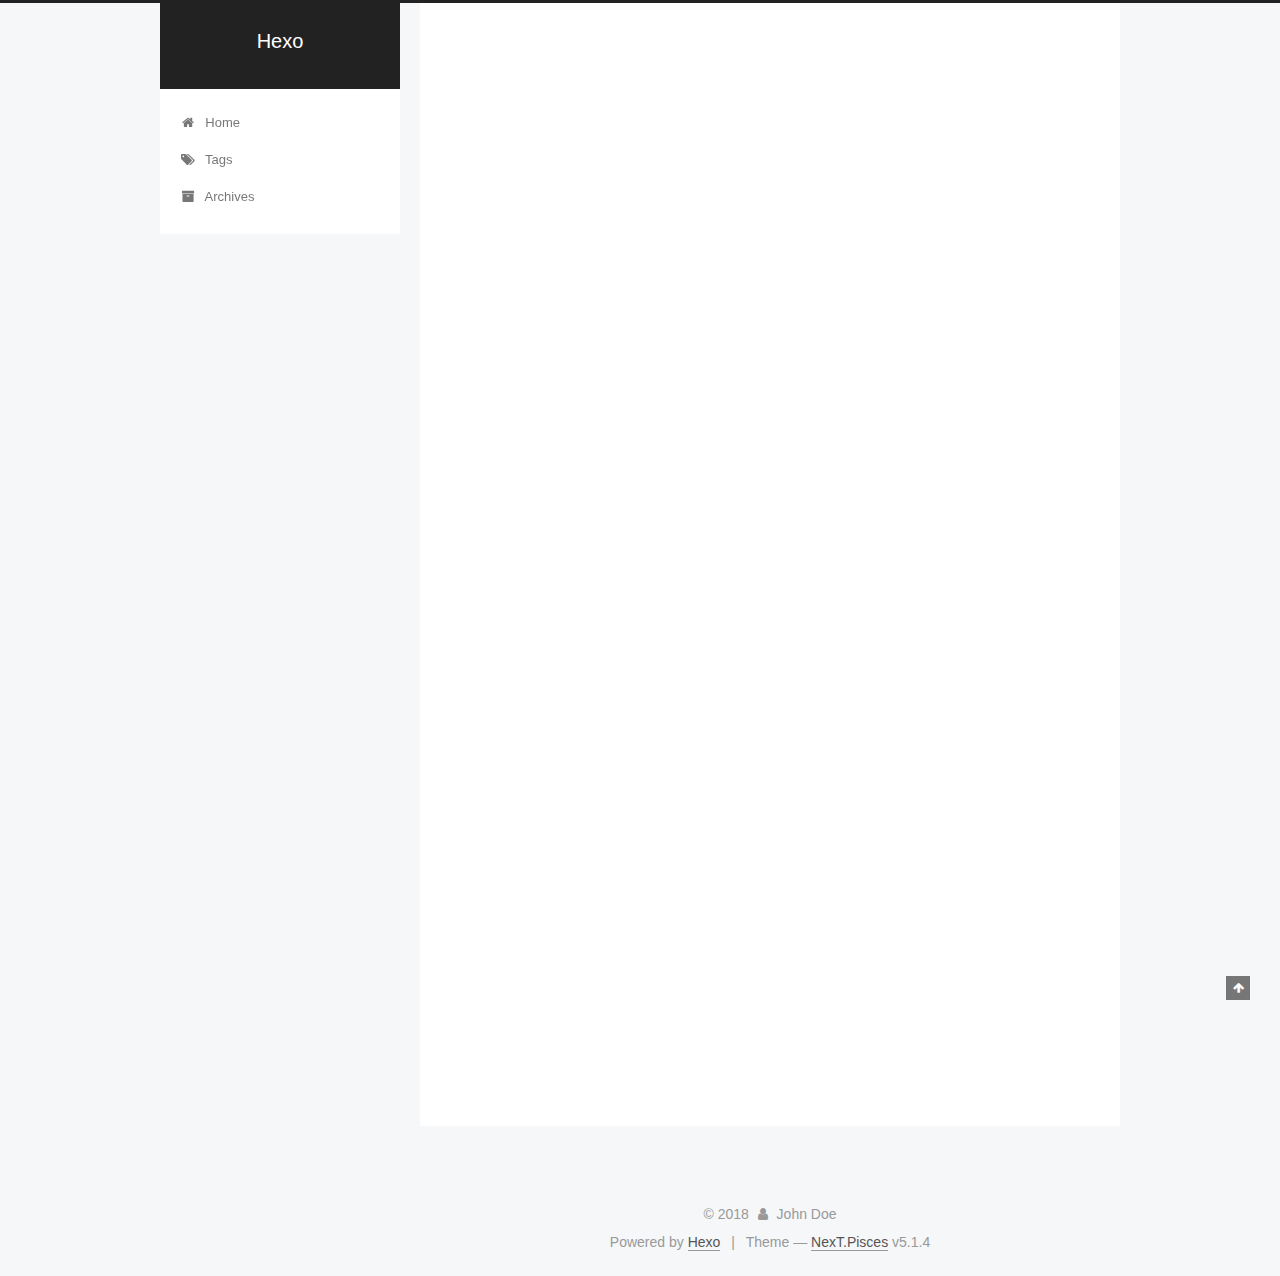
<file: 2018/06/13/hello-world/index.html>
<!DOCTYPE html>



  


<html class="theme-next pisces use-motion" lang="">
<head>
  <meta charset="UTF-8"/>
<meta http-equiv="X-UA-Compatible" content="IE=edge" />
<meta name="viewport" content="width=device-width, initial-scale=1, maximum-scale=1"/>
<meta name="theme-color" content="#222">









<meta http-equiv="Cache-Control" content="no-transform" />
<meta http-equiv="Cache-Control" content="no-siteapp" />
















  
  
  <link href="/lib/fancybox/source/jquery.fancybox.css?v=2.1.5" rel="stylesheet" type="text/css" />







<link href="/lib/font-awesome/css/font-awesome.min.css?v=4.6.2" rel="stylesheet" type="text/css" />

<link href="/css/main.css?v=5.1.4" rel="stylesheet" type="text/css" />


  <link rel="apple-touch-icon" sizes="180x180" href="/images/apple-touch-icon-next.png?v=5.1.4">


  <link rel="icon" type="image/png" sizes="32x32" href="/images/favicon-32x32-next.png?v=5.1.4">


  <link rel="icon" type="image/png" sizes="16x16" href="/images/favicon-16x16-next.png?v=5.1.4">


  <link rel="mask-icon" href="/images/logo.svg?v=5.1.4" color="#222">





  <meta name="keywords" content="Hexo, NexT" />










<meta name="description" content="Welcome to Hexo! This is your very first post. Check documentation for more info. If you get any problems when using Hexo, you can find the answer in troubleshooting or you can ask me on GitHub. Quick">
<meta property="og:type" content="article">
<meta property="og:title" content="Hello World">
<meta property="og:url" content="http://yoursite.com/2018/06/13/hello-world/index.html">
<meta property="og:site_name" content="Hexo">
<meta property="og:description" content="Welcome to Hexo! This is your very first post. Check documentation for more info. If you get any problems when using Hexo, you can find the answer in troubleshooting or you can ask me on GitHub. Quick">
<meta property="og:locale" content="default">
<meta property="og:updated_time" content="2018-06-13T15:59:11.904Z">
<meta name="twitter:card" content="summary">
<meta name="twitter:title" content="Hello World">
<meta name="twitter:description" content="Welcome to Hexo! This is your very first post. Check documentation for more info. If you get any problems when using Hexo, you can find the answer in troubleshooting or you can ask me on GitHub. Quick">



<script type="text/javascript" id="hexo.configurations">
  var NexT = window.NexT || {};
  var CONFIG = {
    root: '/',
    scheme: 'Pisces',
    version: '5.1.4',
    sidebar: {"position":"left","display":"post","offset":12,"b2t":false,"scrollpercent":false,"onmobile":false},
    fancybox: true,
    tabs: true,
    motion: {"enable":true,"async":false,"transition":{"post_block":"fadeIn","post_header":"slideDownIn","post_body":"slideDownIn","coll_header":"slideLeftIn","sidebar":"slideUpIn"}},
    duoshuo: {
      userId: '0',
      author: 'Author'
    },
    algolia: {
      applicationID: '',
      apiKey: '',
      indexName: '',
      hits: {"per_page":10},
      labels: {"input_placeholder":"Search for Posts","hits_empty":"We didn't find any results for the search: ${query}","hits_stats":"${hits} results found in ${time} ms"}
    }
  };
</script>



  <link rel="canonical" href="http://yoursite.com/2018/06/13/hello-world/"/>





  <title>Hello World | Hexo</title>
  








</head>

<body itemscope itemtype="http://schema.org/WebPage" lang="default">

  
  
    
  

  <div class="container sidebar-position-left page-post-detail">
    <div class="headband"></div>

    <header id="header" class="header" itemscope itemtype="http://schema.org/WPHeader">
      <div class="header-inner"><div class="site-brand-wrapper">
  <div class="site-meta ">
    

    <div class="custom-logo-site-title">
      <a href="/"  class="brand" rel="start">
        <span class="logo-line-before"><i></i></span>
        <span class="site-title">Hexo</span>
        <span class="logo-line-after"><i></i></span>
      </a>
    </div>
      
        <p class="site-subtitle"></p>
      
  </div>

  <div class="site-nav-toggle">
    <button>
      <span class="btn-bar"></span>
      <span class="btn-bar"></span>
      <span class="btn-bar"></span>
    </button>
  </div>
</div>

<nav class="site-nav">
  

  
    <ul id="menu" class="menu">
      
        
        <li class="menu-item menu-item-home">
          <a href="/" rel="section">
            
              <i class="menu-item-icon fa fa-fw fa-home"></i> <br />
            
            Home
          </a>
        </li>
      
        
        <li class="menu-item menu-item-tags">
          <a href="/tags/" rel="section">
            
              <i class="menu-item-icon fa fa-fw fa-tags"></i> <br />
            
            Tags
          </a>
        </li>
      
        
        <li class="menu-item menu-item-archives">
          <a href="/archives/" rel="section">
            
              <i class="menu-item-icon fa fa-fw fa-archive"></i> <br />
            
            Archives
          </a>
        </li>
      

      
    </ul>
  

  
</nav>



 </div>
    </header>

    <main id="main" class="main">
      <div class="main-inner">
        <div class="content-wrap">
          <div id="content" class="content">
            

  <div id="posts" class="posts-expand">
    

  

  
  
  

  <article class="post post-type-normal" itemscope itemtype="http://schema.org/Article">
  
  
  
  <div class="post-block">
    <link itemprop="mainEntityOfPage" href="http://yoursite.com/2018/06/13/hello-world/">

    <span hidden itemprop="author" itemscope itemtype="http://schema.org/Person">
      <meta itemprop="name" content="John Doe">
      <meta itemprop="description" content="">
      <meta itemprop="image" content="/images/avatar.gif">
    </span>

    <span hidden itemprop="publisher" itemscope itemtype="http://schema.org/Organization">
      <meta itemprop="name" content="Hexo">
    </span>

    
      <header class="post-header">

        
        
          <h1 class="post-title" itemprop="name headline">Hello World</h1>
        

        <div class="post-meta">
          <span class="post-time">
            
              <span class="post-meta-item-icon">
                <i class="fa fa-calendar-o"></i>
              </span>
              
                <span class="post-meta-item-text">Posted on</span>
              
              <time title="Post created" itemprop="dateCreated datePublished" datetime="2018-06-13T23:59:11+08:00">
                2018-06-13
              </time>
            

            

            
          </span>

          

          
            
          

          
          

          

          

          

        </div>
      </header>
    

    
    
    
    <div class="post-body" itemprop="articleBody">

      
      

      
        <p>Welcome to <a href="https://hexo.io/" target="_blank" rel="noopener">Hexo</a>! This is your very first post. Check <a href="https://hexo.io/docs/" target="_blank" rel="noopener">documentation</a> for more info. If you get any problems when using Hexo, you can find the answer in <a href="https://hexo.io/docs/troubleshooting.html" target="_blank" rel="noopener">troubleshooting</a> or you can ask me on <a href="https://github.com/hexojs/hexo/issues" target="_blank" rel="noopener">GitHub</a>.</p>
<h2 id="Quick-Start"><a href="#Quick-Start" class="headerlink" title="Quick Start"></a>Quick Start</h2><h3 id="Create-a-new-post"><a href="#Create-a-new-post" class="headerlink" title="Create a new post"></a>Create a new post</h3><figure class="highlight bash"><table><tr><td class="gutter"><pre><span class="line">1</span><br></pre></td><td class="code"><pre><span class="line">$ hexo new <span class="string">"My New Post"</span></span><br></pre></td></tr></table></figure>
<p>More info: <a href="https://hexo.io/docs/writing.html" target="_blank" rel="noopener">Writing</a></p>
<h3 id="Run-server"><a href="#Run-server" class="headerlink" title="Run server"></a>Run server</h3><figure class="highlight bash"><table><tr><td class="gutter"><pre><span class="line">1</span><br></pre></td><td class="code"><pre><span class="line">$ hexo server</span><br></pre></td></tr></table></figure>
<p>More info: <a href="https://hexo.io/docs/server.html" target="_blank" rel="noopener">Server</a></p>
<h3 id="Generate-static-files"><a href="#Generate-static-files" class="headerlink" title="Generate static files"></a>Generate static files</h3><figure class="highlight bash"><table><tr><td class="gutter"><pre><span class="line">1</span><br></pre></td><td class="code"><pre><span class="line">$ hexo generate</span><br></pre></td></tr></table></figure>
<p>More info: <a href="https://hexo.io/docs/generating.html" target="_blank" rel="noopener">Generating</a></p>
<h3 id="Deploy-to-remote-sites"><a href="#Deploy-to-remote-sites" class="headerlink" title="Deploy to remote sites"></a>Deploy to remote sites</h3><figure class="highlight bash"><table><tr><td class="gutter"><pre><span class="line">1</span><br></pre></td><td class="code"><pre><span class="line">$ hexo deploy</span><br></pre></td></tr></table></figure>
<p>More info: <a href="https://hexo.io/docs/deployment.html" target="_blank" rel="noopener">Deployment</a></p>

      
    </div>
    
    
    

    

    

    

    <footer class="post-footer">
      

      
      
      

      
        <div class="post-nav">
          <div class="post-nav-next post-nav-item">
            
          </div>

          <span class="post-nav-divider"></span>

          <div class="post-nav-prev post-nav-item">
            
              <a href="/2018/06/14/hello/" rel="prev" title="hello">
                hello <i class="fa fa-chevron-right"></i>
              </a>
            
          </div>
        </div>
      

      
      
    </footer>
  </div>
  
  
  
  </article>



    <div class="post-spread">
      
    </div>
  </div>


          </div>
          


          

  



        </div>
        
          
  
  <div class="sidebar-toggle">
    <div class="sidebar-toggle-line-wrap">
      <span class="sidebar-toggle-line sidebar-toggle-line-first"></span>
      <span class="sidebar-toggle-line sidebar-toggle-line-middle"></span>
      <span class="sidebar-toggle-line sidebar-toggle-line-last"></span>
    </div>
  </div>

  <aside id="sidebar" class="sidebar">
    
    <div class="sidebar-inner">

      

      
        <ul class="sidebar-nav motion-element">
          <li class="sidebar-nav-toc sidebar-nav-active" data-target="post-toc-wrap">
            Table of Contents
          </li>
          <li class="sidebar-nav-overview" data-target="site-overview-wrap">
            Overview
          </li>
        </ul>
      

      <section class="site-overview-wrap sidebar-panel">
        <div class="site-overview">
          <div class="site-author motion-element" itemprop="author" itemscope itemtype="http://schema.org/Person">
            
              <p class="site-author-name" itemprop="name">John Doe</p>
              <p class="site-description motion-element" itemprop="description"></p>
          </div>

          <nav class="site-state motion-element">

            
              <div class="site-state-item site-state-posts">
              
                <a href="/archives/">
              
                  <span class="site-state-item-count">2</span>
                  <span class="site-state-item-name">posts</span>
                </a>
              </div>
            

            

            
              
              
              <div class="site-state-item site-state-tags">
                
                  <span class="site-state-item-count">1</span>
                  <span class="site-state-item-name">tags</span>
                
              </div>
            

          </nav>

          

          

          
          

          
          

          

        </div>
      </section>

      
      <!--noindex-->
        <section class="post-toc-wrap motion-element sidebar-panel sidebar-panel-active">
          <div class="post-toc">

            
              
            

            
              <div class="post-toc-content"><ol class="nav"><li class="nav-item nav-level-2"><a class="nav-link" href="#Quick-Start"><span class="nav-number">1.</span> <span class="nav-text">Quick Start</span></a><ol class="nav-child"><li class="nav-item nav-level-3"><a class="nav-link" href="#Create-a-new-post"><span class="nav-number">1.1.</span> <span class="nav-text">Create a new post</span></a></li><li class="nav-item nav-level-3"><a class="nav-link" href="#Run-server"><span class="nav-number">1.2.</span> <span class="nav-text">Run server</span></a></li><li class="nav-item nav-level-3"><a class="nav-link" href="#Generate-static-files"><span class="nav-number">1.3.</span> <span class="nav-text">Generate static files</span></a></li><li class="nav-item nav-level-3"><a class="nav-link" href="#Deploy-to-remote-sites"><span class="nav-number">1.4.</span> <span class="nav-text">Deploy to remote sites</span></a></li></ol></li></ol></div>
            

          </div>
        </section>
      <!--/noindex-->
      

      

    </div>
  </aside>


        
      </div>
    </main>

    <footer id="footer" class="footer">
      <div class="footer-inner">
        <div class="copyright">&copy; <span itemprop="copyrightYear">2018</span>
  <span class="with-love">
    <i class="fa fa-user"></i>
  </span>
  <span class="author" itemprop="copyrightHolder">John Doe</span>

  
</div>


  <div class="powered-by">Powered by <a class="theme-link" target="_blank" href="https://hexo.io">Hexo</a></div>



  <span class="post-meta-divider">|</span>



  <div class="theme-info">Theme &mdash; <a class="theme-link" target="_blank" href="https://github.com/iissnan/hexo-theme-next">NexT.Pisces</a> v5.1.4</div>




        







        
      </div>
    </footer>

    
      <div class="back-to-top">
        <i class="fa fa-arrow-up"></i>
        
      </div>
    

    

  </div>

  

<script type="text/javascript">
  if (Object.prototype.toString.call(window.Promise) !== '[object Function]') {
    window.Promise = null;
  }
</script>









  












  
  
    <script type="text/javascript" src="/lib/jquery/index.js?v=2.1.3"></script>
  

  
  
    <script type="text/javascript" src="/lib/fastclick/lib/fastclick.min.js?v=1.0.6"></script>
  

  
  
    <script type="text/javascript" src="/lib/jquery_lazyload/jquery.lazyload.js?v=1.9.7"></script>
  

  
  
    <script type="text/javascript" src="/lib/velocity/velocity.min.js?v=1.2.1"></script>
  

  
  
    <script type="text/javascript" src="/lib/velocity/velocity.ui.min.js?v=1.2.1"></script>
  

  
  
    <script type="text/javascript" src="/lib/fancybox/source/jquery.fancybox.pack.js?v=2.1.5"></script>
  


  


  <script type="text/javascript" src="/js/src/utils.js?v=5.1.4"></script>

  <script type="text/javascript" src="/js/src/motion.js?v=5.1.4"></script>



  
  


  <script type="text/javascript" src="/js/src/affix.js?v=5.1.4"></script>

  <script type="text/javascript" src="/js/src/schemes/pisces.js?v=5.1.4"></script>



  
  <script type="text/javascript" src="/js/src/scrollspy.js?v=5.1.4"></script>
<script type="text/javascript" src="/js/src/post-details.js?v=5.1.4"></script>



  


  <script type="text/javascript" src="/js/src/bootstrap.js?v=5.1.4"></script>



  


  




	





  





  












  





  

  

  

  
  

  

  

  

</body>
</html>
</file>
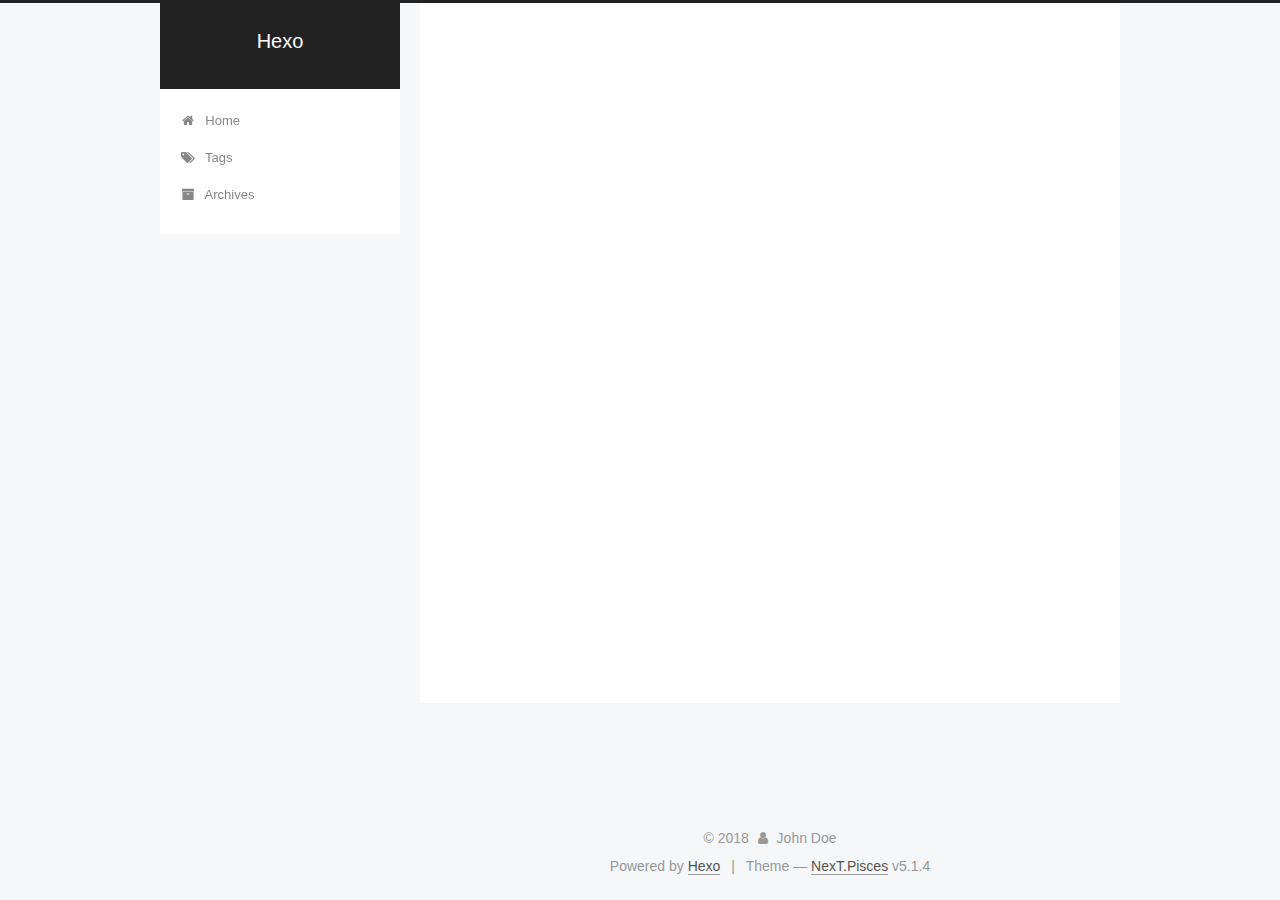
<file: 2018/06/14/hello/index.html>
<!DOCTYPE html>



  


<html class="theme-next pisces use-motion" lang="">
<head>
  <meta charset="UTF-8"/>
<meta http-equiv="X-UA-Compatible" content="IE=edge" />
<meta name="viewport" content="width=device-width, initial-scale=1, maximum-scale=1"/>
<meta name="theme-color" content="#222">









<meta http-equiv="Cache-Control" content="no-transform" />
<meta http-equiv="Cache-Control" content="no-siteapp" />
















  
  
  <link href="/lib/fancybox/source/jquery.fancybox.css?v=2.1.5" rel="stylesheet" type="text/css" />







<link href="/lib/font-awesome/css/font-awesome.min.css?v=4.6.2" rel="stylesheet" type="text/css" />

<link href="/css/main.css?v=5.1.4" rel="stylesheet" type="text/css" />


  <link rel="apple-touch-icon" sizes="180x180" href="/images/apple-touch-icon-next.png?v=5.1.4">


  <link rel="icon" type="image/png" sizes="32x32" href="/images/favicon-32x32-next.png?v=5.1.4">


  <link rel="icon" type="image/png" sizes="16x16" href="/images/favicon-16x16-next.png?v=5.1.4">


  <link rel="mask-icon" href="/images/logo.svg?v=5.1.4" color="#222">





  <meta name="keywords" content="Hello!," />










<meta name="description" content="test of first blogHello World!">
<meta name="keywords" content="Hello!">
<meta property="og:type" content="article">
<meta property="og:title" content="hello">
<meta property="og:url" content="http://yoursite.com/2018/06/14/hello/index.html">
<meta property="og:site_name" content="Hexo">
<meta property="og:description" content="test of first blogHello World!">
<meta property="og:locale" content="default">
<meta property="og:updated_time" content="2018-06-14T13:51:07.497Z">
<meta name="twitter:card" content="summary">
<meta name="twitter:title" content="hello">
<meta name="twitter:description" content="test of first blogHello World!">



<script type="text/javascript" id="hexo.configurations">
  var NexT = window.NexT || {};
  var CONFIG = {
    root: '/',
    scheme: 'Pisces',
    version: '5.1.4',
    sidebar: {"position":"left","display":"post","offset":12,"b2t":false,"scrollpercent":false,"onmobile":false},
    fancybox: true,
    tabs: true,
    motion: {"enable":true,"async":false,"transition":{"post_block":"fadeIn","post_header":"slideDownIn","post_body":"slideDownIn","coll_header":"slideLeftIn","sidebar":"slideUpIn"}},
    duoshuo: {
      userId: '0',
      author: 'Author'
    },
    algolia: {
      applicationID: '',
      apiKey: '',
      indexName: '',
      hits: {"per_page":10},
      labels: {"input_placeholder":"Search for Posts","hits_empty":"We didn't find any results for the search: ${query}","hits_stats":"${hits} results found in ${time} ms"}
    }
  };
</script>



  <link rel="canonical" href="http://yoursite.com/2018/06/14/hello/"/>





  <title>hello | Hexo</title>
  








</head>

<body itemscope itemtype="http://schema.org/WebPage" lang="default">

  
  
    
  

  <div class="container sidebar-position-left page-post-detail">
    <div class="headband"></div>

    <header id="header" class="header" itemscope itemtype="http://schema.org/WPHeader">
      <div class="header-inner"><div class="site-brand-wrapper">
  <div class="site-meta ">
    

    <div class="custom-logo-site-title">
      <a href="/"  class="brand" rel="start">
        <span class="logo-line-before"><i></i></span>
        <span class="site-title">Hexo</span>
        <span class="logo-line-after"><i></i></span>
      </a>
    </div>
      
        <p class="site-subtitle"></p>
      
  </div>

  <div class="site-nav-toggle">
    <button>
      <span class="btn-bar"></span>
      <span class="btn-bar"></span>
      <span class="btn-bar"></span>
    </button>
  </div>
</div>

<nav class="site-nav">
  

  
    <ul id="menu" class="menu">
      
        
        <li class="menu-item menu-item-home">
          <a href="/" rel="section">
            
              <i class="menu-item-icon fa fa-fw fa-home"></i> <br />
            
            Home
          </a>
        </li>
      
        
        <li class="menu-item menu-item-tags">
          <a href="/tags/" rel="section">
            
              <i class="menu-item-icon fa fa-fw fa-tags"></i> <br />
            
            Tags
          </a>
        </li>
      
        
        <li class="menu-item menu-item-archives">
          <a href="/archives/" rel="section">
            
              <i class="menu-item-icon fa fa-fw fa-archive"></i> <br />
            
            Archives
          </a>
        </li>
      

      
    </ul>
  

  
</nav>



 </div>
    </header>

    <main id="main" class="main">
      <div class="main-inner">
        <div class="content-wrap">
          <div id="content" class="content">
            

  <div id="posts" class="posts-expand">
    

  

  
  
  

  <article class="post post-type-normal" itemscope itemtype="http://schema.org/Article">
  
  
  
  <div class="post-block">
    <link itemprop="mainEntityOfPage" href="http://yoursite.com/2018/06/14/hello/">

    <span hidden itemprop="author" itemscope itemtype="http://schema.org/Person">
      <meta itemprop="name" content="John Doe">
      <meta itemprop="description" content="">
      <meta itemprop="image" content="/images/avatar.gif">
    </span>

    <span hidden itemprop="publisher" itemscope itemtype="http://schema.org/Organization">
      <meta itemprop="name" content="Hexo">
    </span>

    
      <header class="post-header">

        
        
          <h1 class="post-title" itemprop="name headline">hello</h1>
        

        <div class="post-meta">
          <span class="post-time">
            
              <span class="post-meta-item-icon">
                <i class="fa fa-calendar-o"></i>
              </span>
              
                <span class="post-meta-item-text">Posted on</span>
              
              <time title="Post created" itemprop="dateCreated datePublished" datetime="2018-06-14T21:49:01+08:00">
                2018-06-14
              </time>
            

            

            
          </span>

          

          
            
          

          
          

          

          

          

        </div>
      </header>
    

    
    
    
    <div class="post-body" itemprop="articleBody">

      
      

      
        <h2 id="test-of-first-blog"><a href="#test-of-first-blog" class="headerlink" title="test of first blog"></a>test of first blog</h2><pre><code>Hello World!
</code></pre>
      
    </div>
    
    
    

    

    

    

    <footer class="post-footer">
      
        <div class="post-tags">
          
            <a href="/tags/Hello/" rel="tag"># Hello!</a>
          
        </div>
      

      
      
      

      
        <div class="post-nav">
          <div class="post-nav-next post-nav-item">
            
              <a href="/2018/06/13/hello-world/" rel="next" title="Hello World">
                <i class="fa fa-chevron-left"></i> Hello World
              </a>
            
          </div>

          <span class="post-nav-divider"></span>

          <div class="post-nav-prev post-nav-item">
            
          </div>
        </div>
      

      
      
    </footer>
  </div>
  
  
  
  </article>



    <div class="post-spread">
      
    </div>
  </div>


          </div>
          


          

  



        </div>
        
          
  
  <div class="sidebar-toggle">
    <div class="sidebar-toggle-line-wrap">
      <span class="sidebar-toggle-line sidebar-toggle-line-first"></span>
      <span class="sidebar-toggle-line sidebar-toggle-line-middle"></span>
      <span class="sidebar-toggle-line sidebar-toggle-line-last"></span>
    </div>
  </div>

  <aside id="sidebar" class="sidebar">
    
    <div class="sidebar-inner">

      

      
        <ul class="sidebar-nav motion-element">
          <li class="sidebar-nav-toc sidebar-nav-active" data-target="post-toc-wrap">
            Table of Contents
          </li>
          <li class="sidebar-nav-overview" data-target="site-overview-wrap">
            Overview
          </li>
        </ul>
      

      <section class="site-overview-wrap sidebar-panel">
        <div class="site-overview">
          <div class="site-author motion-element" itemprop="author" itemscope itemtype="http://schema.org/Person">
            
              <p class="site-author-name" itemprop="name">John Doe</p>
              <p class="site-description motion-element" itemprop="description"></p>
          </div>

          <nav class="site-state motion-element">

            
              <div class="site-state-item site-state-posts">
              
                <a href="/archives/">
              
                  <span class="site-state-item-count">2</span>
                  <span class="site-state-item-name">posts</span>
                </a>
              </div>
            

            

            
              
              
              <div class="site-state-item site-state-tags">
                
                  <span class="site-state-item-count">1</span>
                  <span class="site-state-item-name">tags</span>
                
              </div>
            

          </nav>

          

          

          
          

          
          

          

        </div>
      </section>

      
      <!--noindex-->
        <section class="post-toc-wrap motion-element sidebar-panel sidebar-panel-active">
          <div class="post-toc">

            
              
            

            
              <div class="post-toc-content"><ol class="nav"><li class="nav-item nav-level-2"><a class="nav-link" href="#test-of-first-blog"><span class="nav-number">1.</span> <span class="nav-text">test of first blog</span></a></li></ol></div>
            

          </div>
        </section>
      <!--/noindex-->
      

      

    </div>
  </aside>


        
      </div>
    </main>

    <footer id="footer" class="footer">
      <div class="footer-inner">
        <div class="copyright">&copy; <span itemprop="copyrightYear">2018</span>
  <span class="with-love">
    <i class="fa fa-user"></i>
  </span>
  <span class="author" itemprop="copyrightHolder">John Doe</span>

  
</div>


  <div class="powered-by">Powered by <a class="theme-link" target="_blank" href="https://hexo.io">Hexo</a></div>



  <span class="post-meta-divider">|</span>



  <div class="theme-info">Theme &mdash; <a class="theme-link" target="_blank" href="https://github.com/iissnan/hexo-theme-next">NexT.Pisces</a> v5.1.4</div>




        







        
      </div>
    </footer>

    
      <div class="back-to-top">
        <i class="fa fa-arrow-up"></i>
        
      </div>
    

    

  </div>

  

<script type="text/javascript">
  if (Object.prototype.toString.call(window.Promise) !== '[object Function]') {
    window.Promise = null;
  }
</script>









  












  
  
    <script type="text/javascript" src="/lib/jquery/index.js?v=2.1.3"></script>
  

  
  
    <script type="text/javascript" src="/lib/fastclick/lib/fastclick.min.js?v=1.0.6"></script>
  

  
  
    <script type="text/javascript" src="/lib/jquery_lazyload/jquery.lazyload.js?v=1.9.7"></script>
  

  
  
    <script type="text/javascript" src="/lib/velocity/velocity.min.js?v=1.2.1"></script>
  

  
  
    <script type="text/javascript" src="/lib/velocity/velocity.ui.min.js?v=1.2.1"></script>
  

  
  
    <script type="text/javascript" src="/lib/fancybox/source/jquery.fancybox.pack.js?v=2.1.5"></script>
  


  


  <script type="text/javascript" src="/js/src/utils.js?v=5.1.4"></script>

  <script type="text/javascript" src="/js/src/motion.js?v=5.1.4"></script>



  
  


  <script type="text/javascript" src="/js/src/affix.js?v=5.1.4"></script>

  <script type="text/javascript" src="/js/src/schemes/pisces.js?v=5.1.4"></script>



  
  <script type="text/javascript" src="/js/src/scrollspy.js?v=5.1.4"></script>
<script type="text/javascript" src="/js/src/post-details.js?v=5.1.4"></script>



  


  <script type="text/javascript" src="/js/src/bootstrap.js?v=5.1.4"></script>



  


  




	





  





  












  





  

  

  

  
  

  

  

  

</body>
</html>
</file>
<file: css/main.css>
/* normalize.css v3.0.2 | MIT License | git.io/normalize */
html {
  font-family: sans-serif; /* 1 */
  -ms-text-size-adjust: 100%; /* 2 */
  -webkit-text-size-adjust: 100%; /* 2 */
}
body {
  margin: 0;
}
article,
aside,
details,
figcaption,
figure,
footer,
header,
hgroup,
main,
menu,
nav,
section,
summary {
  display: block;
}
audio,
canvas,
progress,
video {
  display: inline-block; /* 1 */
  vertical-align: baseline; /* 2 */
}
audio:not([controls]) {
  display: none;
  height: 0;
}
[hidden],
template {
  display: none;
}
a {
  background-color: transparent;
}
a:active,
a:hover {
  outline: 0;
}
abbr[title] {
  border-bottom: 1px dotted;
}
b,
strong {
  font-weight: bold;
}
dfn {
  font-style: italic;
}
h1 {
  font-size: 2em;
  margin: 0.67em 0;
}
mark {
  background: #ff0;
  color: #000;
}
small {
  font-size: 80%;
}
sub,
sup {
  font-size: 75%;
  line-height: 0;
  position: relative;
  vertical-align: baseline;
}
sup {
  top: -0.5em;
}
sub {
  bottom: -0.25em;
}
img {
  border: 0;
}
svg:not(:root) {
  overflow: hidden;
}
figure {
  margin: 1em 40px;
}
hr {
  -moz-box-sizing: content-box;
  box-sizing: content-box;
  height: 0;
}
pre {
  overflow: auto;
}
code,
kbd,
pre,
samp {
  font-family: monospace, monospace;
  font-size: 1em;
}
button,
input,
optgroup,
select,
textarea {
  color: inherit; /* 1 */
  font: inherit; /* 2 */
  margin: 0; /* 3 */
}
button {
  overflow: visible;
}
button,
select {
  text-transform: none;
}
button,
html input[type="button"],
input[type="reset"],
input[type="submit"] {
  -webkit-appearance: button; /* 2 */
  cursor: pointer; /* 3 */
}
button[disabled],
html input[disabled] {
  cursor: default;
}
button::-moz-focus-inner,
input::-moz-focus-inner {
  border: 0;
  padding: 0;
}
input {
  line-height: normal;
}
input[type="checkbox"],
input[type="radio"] {
  box-sizing: border-box; /* 1 */
  padding: 0; /* 2 */
}
input[type="number"]::-webkit-inner-spin-button,
input[type="number"]::-webkit-outer-spin-button {
  height: auto;
}
input[type="search"] {
  -webkit-appearance: textfield; /* 1 */
  -moz-box-sizing: content-box;
  -webkit-box-sizing: content-box; /* 2 */
  box-sizing: content-box;
}
input[type="search"]::-webkit-search-cancel-button,
input[type="search"]::-webkit-search-decoration {
  -webkit-appearance: none;
}
fieldset {
  border: 1px solid #c0c0c0;
  margin: 0 2px;
  padding: 0.35em 0.625em 0.75em;
}
legend {
  border: 0; /* 1 */
  padding: 0; /* 2 */
}
textarea {
  overflow: auto;
}
optgroup {
  font-weight: bold;
}
table {
  border-collapse: collapse;
  border-spacing: 0;
}
td,
th {
  padding: 0;
}
::selection {
  background: #262a30;
  color: #fff;
}
body {
  position: relative;
  font-family: 'Lato', "PingFang SC", "Microsoft YaHei", sans-serif;
  font-size: 14px;
  line-height: 2;
  color: #555;
  background: #f5f7f9;
}
@media (max-width: 767px) {
  body {
    padding-right: 0 !important;
  }
}
@media (min-width: 768px) and (max-width: 991px) {
  body {
    padding-right: 0 !important;
  }
}
@media (min-width: 1600px) {
  body {
    font-size: 16px;
  }
}
h1,
h2,
h3,
h4,
h5,
h6 {
  margin: 0;
  padding: 0;
  font-weight: bold;
  line-height: 1.5;
  font-family: 'Lato', "PingFang SC", "Microsoft YaHei", sans-serif;
}
h2,
h3,
h4,
h5,
h6 {
  margin: 20px 0 15px;
}
h1 {
  font-size: 22px;
}
@media (max-width: 767px) {
  h1 {
    font-size: 18px;
  }
}
h2 {
  font-size: 20px;
}
@media (max-width: 767px) {
  h2 {
    font-size: 16px;
  }
}
h3 {
  font-size: 18px;
}
@media (max-width: 767px) {
  h3 {
    font-size: 14px;
  }
}
h4 {
  font-size: 16px;
}
@media (max-width: 767px) {
  h4 {
    font-size: 12px;
  }
}
h5 {
  font-size: 14px;
}
@media (max-width: 767px) {
  h5 {
    font-size: 10px;
  }
}
h6 {
  font-size: 12px;
}
@media (max-width: 767px) {
  h6 {
    font-size: 8px;
  }
}
p {
  margin: 0 0 20px 0;
}
a {
  color: #555;
  text-decoration: none;
  outline: none;
  border-bottom: 1px solid #999;
  word-wrap: break-word;
}
a:hover {
  color: #222;
  border-bottom-color: #222;
}
blockquote {
  margin: 0;
  padding: 0;
}
img {
  display: block;
  margin: auto;
  max-width: 100%;
  height: auto;
}
hr {
  margin: 40px 0;
  height: 3px;
  border: none;
  background-color: #ddd;
  background-image: repeating-linear-gradient(-45deg, #fff, #fff 4px, transparent 4px, transparent 8px);
}
blockquote {
  padding: 0 15px;
  color: #666;
  border-left: 4px solid #ddd;
}
blockquote cite::before {
  content: "-";
  padding: 0 5px;
}
dt {
  font-weight: 700;
}
dd {
  margin: 0;
  padding: 0;
}
kbd {
  border: 1px solid #ccc;
  border-radius: 0.2em;
  box-shadow: 0.1em 0.1em 0.2em rgba(0,0,0,0.1);
  background-color: #f9f9f9;
  font-family: inherit;
  background-image: -webkit-linear-gradient(top, #eee, #fff, #eee);
  padding: 0.1em 0.3em;
  white-space: nowrap;
}
.text-left {
  text-align: left;
}
.text-center {
  text-align: center;
}
.text-right {
  text-align: right;
}
.text-justify {
  text-align: justify;
}
.text-nowrap {
  white-space: nowrap;
}
.text-lowercase {
  text-transform: lowercase;
}
.text-uppercase {
  text-transform: uppercase;
}
.text-capitalize {
  text-transform: capitalize;
}
.center-block {
  display: block;
  margin-left: auto;
  margin-right: auto;
}
.clearfix:before,
.clearfix:after {
  content: " ";
  display: table;
}
.clearfix:after {
  clear: both;
}
.pullquote {
  width: 45%;
}
.pullquote.left {
  float: left;
  margin-left: 5px;
  margin-right: 10px;
}
.pullquote.right {
  float: right;
  margin-left: 10px;
  margin-right: 5px;
}
.affix.affix.affix {
  position: fixed;
}
.translation {
  margin-top: -20px;
  font-size: 14px;
  color: #999;
}
.scrollbar-measure {
  width: 100px;
  height: 100px;
  overflow: scroll;
  position: absolute;
  top: -9999px;
}
.use-motion .motion-element {
  opacity: 0;
}
table {
  margin: 20px 0;
  width: 100%;
  border-collapse: collapse;
  border-spacing: 0;
  border: 1px solid #ddd;
  font-size: 14px;
  table-layout: fixed;
  word-wrap: break-all;
}
table>tbody>tr:nth-of-type(odd) {
  background-color: #f9f9f9;
}
table>tbody>tr:hover {
  background-color: #f5f5f5;
}
caption,
th,
td {
  padding: 8px;
  text-align: left;
  vertical-align: middle;
  font-weight: normal;
}
th,
td {
  border-bottom: 3px solid #ddd;
  border-right: 1px solid #eee;
}
th {
  padding-bottom: 10px;
  font-weight: 700;
}
td {
  border-bottom-width: 1px;
}
html,
body {
  height: 100%;
}
.container {
  position: relative;
  min-height: 100%;
}
.header-inner {
  margin: 0 auto;
  padding: 100px 0 70px;
  width: 700px;
}
@media (min-width: 1600px) {
  .container .header-inner {
    width: 900px;
  }
}
.main {
  padding-bottom: 150px;
}
.main-inner {
  margin: 0 auto;
  width: 700px;
}
@media (min-width: 1600px) {
  .container .main-inner {
    width: 900px;
  }
}
.footer {
  position: absolute;
  left: 0;
  bottom: 0;
  width: 100%;
  min-height: 50px;
}
.footer-inner {
  box-sizing: border-box;
  margin: 20px auto;
  width: 700px;
}
@media (min-width: 1600px) {
  .container .footer-inner {
    width: 900px;
  }
}
pre,
.highlight {
  overflow: auto;
  margin: 20px 0;
  padding: 0;
  font-size: 13px;
  color: #4d4d4c;
  background: #f7f7f7;
  line-height: 1.6;
}
pre,
code {
  font-family: consolas, Menlo, "PingFang SC", "Microsoft YaHei", monospace;
}
code {
  padding: 2px 4px;
  word-wrap: break-word;
  color: #555;
  background: #eee;
  border-radius: 3px;
  font-size: 13px;
}
pre {
  padding: 10px;
}
pre code {
  padding: 0;
  color: #4d4d4c;
  background: none;
  text-shadow: none;
}
.highlight {
  border-radius: 1px;
}
.highlight pre {
  border: none;
  margin: 0;
  padding: 10px 0;
}
.highlight table {
  margin: 0;
  width: auto;
  border: none;
}
.highlight td {
  border: none;
  padding: 0;
}
.highlight figcaption {
  font-size: 1em;
  color: #4d4d4c;
  line-height: 1em;
  margin-bottom: 1em;
}
.highlight figcaption:before,
.highlight figcaption:after {
  content: " ";
  display: table;
}
.highlight figcaption:after {
  clear: both;
}
.highlight figcaption a {
  float: right;
  color: #4d4d4c;
}
.highlight figcaption a:hover {
  border-bottom-color: #4d4d4c;
}
.highlight .gutter pre {
  padding-left: 10px;
  padding-right: 10px;
  color: #869194;
  text-align: right;
  background-color: #eff2f3;
}
.highlight .code pre {
  width: 100%;
  padding-left: 10px;
  padding-right: 10px;
  background-color: #f7f7f7;
}
.highlight .line {
  height: 20px;
}
.gutter {
  -webkit-user-select: none;
  -moz-user-select: none;
  -ms-user-select: none;
  user-select: none;
}
.gist table {
  width: auto;
}
.gist table td {
  border: none;
}
pre .deletion {
  background: #fdd;
}
pre .addition {
  background: #dfd;
}
pre .meta {
  color: #8959a8;
}
pre .comment {
  color: #8e908c;
}
pre .variable,
pre .attribute,
pre .tag,
pre .regexp,
pre .ruby .constant,
pre .xml .tag .title,
pre .xml .pi,
pre .xml .doctype,
pre .html .doctype,
pre .css .id,
pre .css .class,
pre .css .pseudo {
  color: #c82829;
}
pre .number,
pre .preprocessor,
pre .built_in,
pre .literal,
pre .params,
pre .constant,
pre .command {
  color: #f5871f;
}
pre .ruby .class .title,
pre .css .rules .attribute,
pre .string,
pre .value,
pre .inheritance,
pre .header,
pre .ruby .symbol,
pre .xml .cdata,
pre .special,
pre .number,
pre .formula {
  color: #718c00;
}
pre .title,
pre .css .hexcolor {
  color: #3e999f;
}
pre .function,
pre .python .decorator,
pre .python .title,
pre .ruby .function .title,
pre .ruby .title .keyword,
pre .perl .sub,
pre .javascript .title,
pre .coffeescript .title {
  color: #4271ae;
}
pre .keyword,
pre .javascript .function {
  color: #8959a8;
}
.full-image.full-image.full-image.full-image {
  border: none;
  max-width: 100%;
  width: auto;
  margin: 20px auto 25px;
}
@media (min-width: 992px) {
  .full-image.full-image.full-image.full-image {
    max-width: none;
    width: 118%;
    margin: 0 -9%;
  }
}
.blockquote-center,
.page-home .post-type-quote blockquote,
.page-post-detail .post-type-quote blockquote {
  position: relative;
  margin: 40px 0;
  padding: 0;
  border-left: none;
  text-align: center;
}
.blockquote-center::before,
.page-home .post-type-quote blockquote::before,
.page-post-detail .post-type-quote blockquote::before,
.blockquote-center::after,
.page-home .post-type-quote blockquote::after,
.page-post-detail .post-type-quote blockquote::after {
  position: absolute;
  content: ' ';
  display: block;
  width: 100%;
  height: 24px;
  opacity: 0.2;
  background-repeat: no-repeat;
  background-position: 0 -6px;
  background-size: 22px 22px;
}
.blockquote-center::before,
.page-home .post-type-quote blockquote::before,
.page-post-detail .post-type-quote blockquote::before {
  top: -20px;
  background-image: url("../images/quote-l.svg");
  border-top: 1px solid #ccc;
}
.blockquote-center::after,
.page-home .post-type-quote blockquote::after,
.page-post-detail .post-type-quote blockquote::after {
  bottom: -20px;
  background-image: url("../images/quote-r.svg");
  border-bottom: 1px solid #ccc;
  background-position: 100% 8px;
}
.blockquote-center p,
.page-home .post-type-quote blockquote p,
.page-post-detail .post-type-quote blockquote p,
.blockquote-center div,
.page-home .post-type-quote blockquote div,
.page-post-detail .post-type-quote blockquote div {
  text-align: center;
}
.post .post-body .group-picture img {
  box-sizing: border-box;
  padding: 0 3px;
  border: none;
}
.post .group-picture-row {
  overflow: hidden;
  margin-top: 6px;
}
.post .group-picture-row:first-child {
  margin-top: 0;
}
.post .group-picture-column {
  float: left;
}
.page-post-detail .post-body .group-picture-column {
  float: none;
  margin-top: 10px;
  width: auto !important;
}
.page-post-detail .post-body .group-picture-column img {
  margin: 0 auto;
}
.page-archive .group-picture-container {
  overflow: hidden;
}
.page-archive .group-picture-row {
  float: left;
}
.page-archive .group-picture-row:first-child {
  margin-top: 6px;
}
.page-archive .group-picture-column {
  max-width: 150px;
  max-height: 150px;
}
.post-body .note {
  position: relative;
  padding: 15px;
  margin-bottom: 20px;
  border: 1px solid #eee;
  border-left-width: 5px;
  border-radius: 3px;
}
.post-body .note h2,
.post-body .note h3,
.post-body .note h4,
.post-body .note h5,
.post-body .note h6 {
  margin-top: 0;
  margin-bottom: 0;
  border-bottom: initial;
  padding-top: 0 !important;
}
.post-body .note p:first-child,
.post-body .note ul:first-child,
.post-body .note ol:first-child,
.post-body .note table:first-child,
.post-body .note pre:first-child,
.post-body .note blockquote:first-child {
  margin-top: 0;
}
.post-body .note p:last-child,
.post-body .note ul:last-child,
.post-body .note ol:last-child,
.post-body .note table:last-child,
.post-body .note pre:last-child,
.post-body .note blockquote:last-child {
  margin-bottom: 0;
}
.post-body .note.default {
  border-left-color: #777;
}
.post-body .note.default h2,
.post-body .note.default h3,
.post-body .note.default h4,
.post-body .note.default h5,
.post-body .note.default h6 {
  color: #777;
}
.post-body .note.primary {
  border-left-color: #6f42c1;
}
.post-body .note.primary h2,
.post-body .note.primary h3,
.post-body .note.primary h4,
.post-body .note.primary h5,
.post-body .note.primary h6 {
  color: #6f42c1;
}
.post-body .note.info {
  border-left-color: #428bca;
}
.post-body .note.info h2,
.post-body .note.info h3,
.post-body .note.info h4,
.post-body .note.info h5,
.post-body .note.info h6 {
  color: #428bca;
}
.post-body .note.success {
  border-left-color: #5cb85c;
}
.post-body .note.success h2,
.post-body .note.success h3,
.post-body .note.success h4,
.post-body .note.success h5,
.post-body .note.success h6 {
  color: #5cb85c;
}
.post-body .note.warning {
  border-left-color: #f0ad4e;
}
.post-body .note.warning h2,
.post-body .note.warning h3,
.post-body .note.warning h4,
.post-body .note.warning h5,
.post-body .note.warning h6 {
  color: #f0ad4e;
}
.post-body .note.danger {
  border-left-color: #d9534f;
}
.post-body .note.danger h2,
.post-body .note.danger h3,
.post-body .note.danger h4,
.post-body .note.danger h5,
.post-body .note.danger h6 {
  color: #d9534f;
}
.post-body .label {
  display: inline;
  padding: 0 2px;
  white-space: nowrap;
}
.post-body .label.default {
  background-color: #f0f0f0;
}
.post-body .label.primary {
  background-color: #efe6f7;
}
.post-body .label.info {
  background-color: #e5f2f8;
}
.post-body .label.success {
  background-color: #e7f4e9;
}
.post-body .label.warning {
  background-color: #fcf6e1;
}
.post-body .label.danger {
  background-color: #fae8eb;
}
.post-body .tabs {
  position: relative;
  display: block;
  margin-bottom: 20px;
  padding-top: 10px;
}
.post-body .tabs ul.nav-tabs {
  margin: 0;
  padding: 0;
  display: flex;
  margin-bottom: -1px;
}
@media (max-width: 413px) {
  .post-body .tabs ul.nav-tabs {
    display: block;
    margin-bottom: 5px;
  }
}
.post-body .tabs ul.nav-tabs li.tab {
  list-style-type: none !important;
  margin: 0 0.25em 0 0;
  border-top: 3px solid transparent;
  border-left: 1px solid transparent;
  border-right: 1px solid transparent;
}
@media (max-width: 413px) {
  .post-body .tabs ul.nav-tabs li.tab {
    margin: initial;
    border-top: 1px solid transparent;
    border-left: 3px solid transparent;
    border-right: 1px solid transparent;
    border-bottom: 1px solid transparent;
  }
}
.post-body .tabs ul.nav-tabs li.tab a {
  outline: 0;
  border-bottom: initial;
  display: block;
  line-height: 1.8em;
  padding: 0.25em 0.75em;
  transition-duration: 0.2s;
  transition-timing-function: ease-out;
  transition-delay: 0s;
}
.post-body .tabs ul.nav-tabs li.tab a i {
  width: 1.285714285714286em;
}
.post-body .tabs ul.nav-tabs li.tab.active {
  border-top: 3px solid #fc6423;
  border-left: 1px solid #ddd;
  border-right: 1px solid #ddd;
  background-color: #fff;
}
@media (max-width: 413px) {
  .post-body .tabs ul.nav-tabs li.tab.active {
    border-top: 1px solid #ddd;
    border-left: 3px solid #fc6423;
    border-right: 1px solid #ddd;
    border-bottom: 1px solid #ddd;
  }
}
.post-body .tabs ul.nav-tabs li.tab.active a {
  cursor: default;
  color: #555;
}
.post-body .tabs .tab-content {
  background-color: #fff;
}
.post-body .tabs .tab-content .tab-pane {
  border: 1px solid #ddd;
  padding: 20px 20px 0 20px;
}
.post-body .tabs .tab-content .tab-pane:not(.active) {
  display: none !important;
}
.post-body .tabs .tab-content .tab-pane.active {
  display: block !important;
}
.btn {
  display: inline-block;
  padding: 0 20px;
  font-size: 14px;
  color: #555;
  background: #fff;
  border: 2px solid #555;
  text-decoration: none;
  border-radius: 2px;
  transition-property: background-color;
  transition-duration: 0.2s;
  transition-timing-function: ease-in-out;
  transition-delay: 0s;
  line-height: 2;
}
.btn:hover {
  border-color: #222;
  color: #fff;
  background: #222;
}
.btn +.btn {
  margin: 0 0 8px 8px;
}
.btn .fa-fw {
  width: 1.285714285714286em;
  text-align: left;
}
.btn-bar {
  display: block;
  width: 22px;
  height: 2px;
  background: #555;
  border-radius: 1px;
}
.btn-bar+.btn-bar {
  margin-top: 4px;
}
.pagination {
  margin: 120px 0 40px;
  text-align: center;
  border-top: 1px solid #eee;
}
.page-number-basic,
.pagination .prev,
.pagination .next,
.pagination .page-number,
.pagination .space {
  display: inline-block;
  position: relative;
  top: -1px;
  margin: 0 10px;
  padding: 0 11px;
}
@media (max-width: 767px) {
  .page-number-basic,
  .pagination .prev,
  .pagination .next,
  .pagination .page-number,
  .pagination .space {
    margin: 0 5px;
  }
}
.pagination .prev,
.pagination .next,
.pagination .page-number {
  border-bottom: 0;
  border-top: 1px solid #eee;
  transition-property: border-color;
  transition-duration: 0.2s;
  transition-timing-function: ease-in-out;
  transition-delay: 0s;
}
.pagination .prev:hover,
.pagination .next:hover,
.pagination .page-number:hover {
  border-top-color: #222;
}
.pagination .space {
  padding: 0;
  margin: 0;
}
.pagination .prev {
  margin-left: 0;
}
.pagination .next {
  margin-right: 0;
}
.pagination .page-number.current {
  color: #fff;
  background: #ccc;
  border-top-color: #ccc;
}
@media (max-width: 767px) {
  .pagination {
    border-top: none;
  }
  .pagination .prev,
  .pagination .next,
  .pagination .page-number {
    margin-bottom: 10px;
    border-top: 0;
    border-bottom: 1px solid #eee;
    padding: 0 10px;
  }
  .pagination .prev:hover,
  .pagination .next:hover,
  .pagination .page-number:hover {
    border-bottom-color: #222;
  }
}
.comments {
  margin: 60px 20px 0;
}
.tag-cloud {
  text-align: center;
}
.tag-cloud a {
  display: inline-block;
  margin: 10px;
}
.back-to-top {
  box-sizing: border-box;
  position: fixed;
  bottom: -100px;
  right: 30px;
  z-index: 1050;
  padding: 0 6px;
  width: 24px;
  background: #222;
  font-size: 12px;
  opacity: 0.6;
  color: #fff;
  cursor: pointer;
  text-align: center;
  -webkit-transform: translateZ(0);
  transition-property: bottom;
  transition-duration: 0.2s;
  transition-timing-function: ease-in-out;
  transition-delay: 0s;
}
@media (min-width: 768px) and (max-width: 991px) {
  .back-to-top {
    display: none !important;
  }
}
@media (max-width: 767px) {
  .back-to-top {
    display: none !important;
  }
}
.back-to-top.back-to-top-on {
  bottom: 30px;
}
.header {
  background: transparent;
}
.header-inner {
  position: relative;
}
.headband {
  height: 3px;
  background: #222;
}
.site-meta {
  margin: 0;
  text-align: center;
}
@media (max-width: 767px) {
  .site-meta {
    text-align: center;
  }
}
.brand {
  position: relative;
  display: inline-block;
  padding: 0 40px;
  color: #fff;
  background: #222;
  border-bottom: none;
}
.brand:hover {
  color: #fff;
}
.logo {
  display: inline-block;
  margin-right: 5px;
  line-height: 36px;
  vertical-align: top;
}
.site-title {
  display: inline-block;
  vertical-align: top;
  line-height: 36px;
  font-size: 20px;
  font-weight: normal;
  font-family: 'Lato', "PingFang SC", "Microsoft YaHei", sans-serif;
}
.site-subtitle {
  margin-top: 10px;
  font-size: 13px;
  color: #ddd;
}
.use-motion .brand {
  opacity: 0;
}
.use-motion .logo,
.use-motion .site-title,
.use-motion .site-subtitle {
  opacity: 0;
  position: relative;
  top: -10px;
}
.site-nav-toggle {
  display: none;
  position: absolute;
  top: 10px;
  left: 10px;
}
@media (max-width: 767px) {
  .site-nav-toggle {
    display: block;
  }
}
.site-nav-toggle button {
  margin-top: 2px;
  padding: 9px 10px;
  background: transparent;
  border: none;
}
@media (max-width: 767px) {
  .site-nav {
    display: none;
    margin: 0 -10px;
    padding: 0 10px;
    clear: both;
    border-top: 1px solid #ddd;
  }
}
@media (min-width: 768px) and (max-width: 991px) {
  .site-nav {
    display: block !important;
  }
}
@media (min-width: 992px) {
  .site-nav {
    display: block !important;
  }
}
.menu {
  margin-top: 20px;
  padding-left: 0;
  text-align: center;
}
.menu .menu-item {
  display: inline-block;
  margin: 0 10px;
  list-style: none;
}
@media screen and (max-width: 767px) {
  .menu .menu-item {
    margin-top: 10px;
  }
}
.menu .menu-item a {
  display: block;
  font-size: 13px;
  line-height: inherit;
  border-bottom: 1px solid transparent;
  transition-property: border-color;
  transition-duration: 0.2s;
  transition-timing-function: ease-in-out;
  transition-delay: 0s;
}
.menu .menu-item a:hover,
.menu-item-active a {
  border-bottom-color: #222;
}
.menu .menu-item .fa {
  margin-right: 5px;
}
.use-motion .menu-item {
  opacity: 0;
}
.post-body {
  font-family: 'Lato', "PingFang SC", "Microsoft YaHei", sans-serif;
}
@media (max-width: 767px) {
  .post-body {
    word-break: break-word;
  }
}
.post-body .fancybox img {
  display: block !important;
  margin: 0 auto;
  cursor: pointer;
  cursor: zoom-in;
  cursor: -webkit-zoom-in;
}
.post-body .image-caption,
.post-body .figure .caption {
  margin: -20px auto 15px;
  text-align: center;
  font-size: 14px;
  color: #999;
  font-weight: bold;
  line-height: 1;
}
.post-sticky-flag {
  display: inline-block;
  font-size: 16px;
  -ms-transform: rotate(30deg);
  -webkit-transform: rotate(30deg);
  -moz-transform: rotate(30deg);
  -ms-transform: rotate(30deg);
  -o-transform: rotate(30deg);
  transform: rotate(30deg);
}
.use-motion .post-block,
.use-motion .pagination,
.use-motion .comments {
  opacity: 0;
}
.use-motion .post-header {
  opacity: 0;
}
.use-motion .post-body {
  opacity: 0;
}
.use-motion .collection-title {
  opacity: 0;
}
.posts-expand {
  padding-top: 40px;
}
@media (max-width: 767px) {
  .posts-expand {
    margin: 0 20px;
  }
  .post-body pre .gutter pre {
    padding-right: 10px;
  }
  .post-body .highlight {
    margin-left: 0px;
    margin-right: 0px;
    padding: 0;
  }
  .post-body .highlight .gutter pre {
    padding-right: 10px;
  }
}
@media (min-width: 992px) {
  .posts-expand .post-body {
    text-align: justify;
  }
}
.posts-expand .post-body h2,
.posts-expand .post-body h3,
.posts-expand .post-body h4,
.posts-expand .post-body h5,
.posts-expand .post-body h6 {
  padding-top: 10px;
}
.posts-expand .post-body h2 .header-anchor,
.posts-expand .post-body h3 .header-anchor,
.posts-expand .post-body h4 .header-anchor,
.posts-expand .post-body h5 .header-anchor,
.posts-expand .post-body h6 .header-anchor {
  float: right;
  margin-left: 10px;
  color: #ccc;
  border-bottom-style: none;
  visibility: hidden;
}
.posts-expand .post-body h2 .header-anchor:hover,
.posts-expand .post-body h3 .header-anchor:hover,
.posts-expand .post-body h4 .header-anchor:hover,
.posts-expand .post-body h5 .header-anchor:hover,
.posts-expand .post-body h6 .header-anchor:hover {
  color: inherit;
}
.posts-expand .post-body h2:hover .header-anchor,
.posts-expand .post-body h3:hover .header-anchor,
.posts-expand .post-body h4:hover .header-anchor,
.posts-expand .post-body h5:hover .header-anchor,
.posts-expand .post-body h6:hover .header-anchor {
  visibility: visible;
}
.posts-expand .post-body ul li {
  list-style: circle;
}
.posts-expand .post-body img {
  box-sizing: border-box;
  margin: auto;
  padding: 3px;
  border: 1px solid #ddd;
}
.posts-expand .post-body .fancybox img {
  margin: 0 auto 25px;
}
@media (max-width: 767px) {
  .posts-collapse {
    margin: 0 20px;
  }
  .posts-collapse .post-title,
  .posts-collapse .post-meta {
    display: block;
    width: auto;
    text-align: left;
  }
}
.posts-collapse {
  position: relative;
  z-index: 1010;
  margin-left: 55px;
}
.posts-collapse::after {
  content: " ";
  position: absolute;
  top: 20px;
  left: 0;
  margin-left: -2px;
  width: 4px;
  height: 100%;
  background: #f5f5f5;
  z-index: -1;
}
@media (max-width: 767px) {
  .posts-collapse {
    margin: 0 20px;
  }
}
.posts-collapse .collection-title {
  position: relative;
  margin: 60px 0;
}
.posts-collapse .collection-title h1,
.posts-collapse .collection-title h2 {
  margin-left: 20px;
}
.posts-collapse .collection-title small {
  color: #bbb;
  margin-left: 5px;
}
.posts-collapse .collection-title::before {
  content: " ";
  position: absolute;
  left: 0;
  top: 50%;
  margin-left: -4px;
  margin-top: -4px;
  width: 8px;
  height: 8px;
  background: #bbb;
  border-radius: 50%;
}
.posts-collapse .post {
  margin: 30px 0;
}
.posts-collapse .post-header {
  position: relative;
  transition-duration: 0.2s;
  transition-timing-function: ease-in-out;
  transition-delay: 0s;
  transition-property: border;
  border-bottom: 1px dashed #ccc;
}
.posts-collapse .post-header::before {
  content: " ";
  position: absolute;
  left: 0;
  top: 12px;
  width: 6px;
  height: 6px;
  margin-left: -4px;
  background: #bbb;
  border-radius: 50%;
  border: 1px solid #fff;
  transition-duration: 0.2s;
  transition-timing-function: ease-in-out;
  transition-delay: 0s;
  transition-property: background;
}
.posts-collapse .post-header:hover {
  border-bottom-color: #666;
}
.posts-collapse .post-header:hover::before {
  background: #222;
}
.posts-collapse .post-meta {
  position: absolute;
  font-size: 12px;
  left: 20px;
  top: 5px;
}
.posts-collapse .post-comments-count {
  display: none;
}
.posts-collapse .post-title {
  margin-left: 60px;
  font-size: 16px;
  font-weight: normal;
  line-height: inherit;
}
.posts-collapse .post-title::after {
  margin-left: 3px;
  opacity: 0.6;
}
.posts-collapse .post-title a {
  color: #666;
  border-bottom: none;
}
.page-home .post-type-quote .post-header,
.page-post-detail .post-type-quote .post-header,
.page-home .post-type-quote .post-tags,
.page-post-detail .post-type-quote .post-tags {
  display: none;
}
.posts-expand .post-title {
  text-align: center;
  word-break: break-word;
  font-weight: 400;
}
.posts-expand .post-title-link {
  display: inline-block;
  position: relative;
  color: #555;
  border-bottom: none;
  line-height: 1.2;
  vertical-align: top;
}
.posts-expand .post-title-link::before {
  content: "";
  position: absolute;
  width: 100%;
  height: 2px;
  bottom: 0;
  left: 0;
  background-color: #000;
  visibility: hidden;
  -webkit-transform: scaleX(0);
  -moz-transform: scaleX(0);
  -ms-transform: scaleX(0);
  -o-transform: scaleX(0);
  transform: scaleX(0);
  transition-duration: 0.2s;
  transition-timing-function: ease-in-out;
  transition-delay: 0s;
}
.posts-expand .post-title-link:hover::before {
  visibility: visible;
  -webkit-transform: scaleX(1);
  -moz-transform: scaleX(1);
  -ms-transform: scaleX(1);
  -o-transform: scaleX(1);
  transform: scaleX(1);
}
.posts-expand .post-title-link .fa {
  font-size: 16px;
}
.posts-expand .post-meta {
  margin: 3px 0 60px 0;
  color: #999;
  font-family: 'Lato', "PingFang SC", "Microsoft YaHei", sans-serif;
  font-size: 12px;
  text-align: center;
}
.posts-expand .post-meta .post-category-list {
  display: inline-block;
  margin: 0;
  padding: 3px;
}
.posts-expand .post-meta .post-category-list-link {
  color: #999;
}
.posts-expand .post-meta .post-description {
  font-size: 14px;
  margin-top: 2px;
}
.post-meta-divider {
  margin: 0 0.5em;
}
.post-meta-item-icon {
  margin-right: 3px;
}
@media (min-width: 768px) and (max-width: 991px) {
  .post-meta-item-icon {
    display: inline-block;
  }
}
@media (max-width: 767px) {
  .post-meta-item-icon {
    display: inline-block;
  }
}
@media (min-width: 768px) and (max-width: 991px) {
  .post-meta-item-text {
    display: none;
  }
}
@media (max-width: 767px) {
  .post-meta-item-text {
    display: none;
  }
}
@media (max-width: 767px) {
  .posts-expand .post-comments-count {
    display: none;
  }
}
.post-button {
  margin-top: 40px;
}
.posts-expand .post-tags {
  margin-top: 40px;
  text-align: center;
}
.posts-expand .post-tags a {
  display: inline-block;
  margin-right: 10px;
  font-size: 13px;
}
.post-nav {
  display: table;
  margin-top: 15px;
  width: 100%;
  border-top: 1px solid #eee;
}
.post-nav-divider {
  display: table-cell;
  width: 10%;
}
.post-nav-item {
  display: table-cell;
  padding: 10px 0 0 0;
  width: 45%;
  vertical-align: top;
}
.post-nav-item a {
  position: relative;
  display: block;
  line-height: 25px;
  font-size: 14px;
  color: #555;
  border-bottom: none;
}
.post-nav-item a:hover {
  color: #222;
  border-bottom: none;
}
.post-nav-item a:active {
  top: 2px;
}
.post-nav-item .fa {
  position: absolute;
  top: 8px;
  left: 0;
  font-size: 12px;
}
.post-nav-next a {
  padding-left: 15px;
}
.post-nav-prev {
  text-align: right;
}
.post-nav-prev a {
  padding-right: 15px;
}
.post-nav-prev .fa {
  right: 0;
  left: auto;
}
.posts-expand .post-eof {
  display: block;
  margin: 80px auto 60px;
  width: 8%;
  height: 1px;
  background: #ccc;
  text-align: center;
}
.post:last-child .post-eof.post-eof.post-eof {
  display: none;
}
.post-gallery {
  display: table;
  table-layout: fixed;
  width: 100%;
  border-collapse: separate;
}
.post-gallery-row {
  display: table-row;
}
.post-gallery .post-gallery-img {
  display: table-cell;
  text-align: center;
  vertical-align: middle;
  border: none;
}
.post-gallery .post-gallery-img img {
  max-width: 100%;
  max-height: 100%;
  border: none;
}
.fancybox-close,
.fancybox-close:hover {
  border: none;
}
.rtl.post-body p,
.rtl.post-body a,
.rtl.post-body h1,
.rtl.post-body h2,
.rtl.post-body h3,
.rtl.post-body h4,
.rtl.post-body h5,
.rtl.post-body h6,
.rtl.post-body li,
.rtl.post-body ul,
.rtl.post-body ol {
  direction: rtl;
  font-family: UKIJ Ekran;
}
.rtl.post-title {
  font-family: UKIJ Ekran;
}
.sidebar {
  position: fixed;
  right: 0;
  top: 0;
  bottom: 0;
  width: 0;
  z-index: 1040;
  box-shadow: inset 0 2px 6px #000;
  background: #222;
  -webkit-transform: translateZ(0);
}
.sidebar a {
  color: #999;
  border-bottom-color: #555;
}
.sidebar a:hover {
  color: #eee;
}
@media (min-width: 768px) and (max-width: 991px) {
  .sidebar {
    display: none !important;
  }
}
@media (max-width: 767px) {
  .sidebar {
    display: none !important;
  }
}
.sidebar-inner {
  position: relative;
  padding: 20px 10px;
  color: #999;
  text-align: center;
}
.site-overview-wrap {
  overflow: hidden;
}
.site-overview {
  overflow-y: auto;
  overflow-x: hidden;
}
.sidebar-toggle {
  position: fixed;
  right: 30px;
  bottom: 45px;
  width: 14px;
  height: 14px;
  padding: 5px;
  background: #222;
  line-height: 0;
  z-index: 1050;
  cursor: pointer;
  -webkit-transform: translateZ(0);
}
@media (min-width: 768px) and (max-width: 991px) {
  .sidebar-toggle {
    display: none !important;
  }
}
@media (max-width: 767px) {
  .sidebar-toggle {
    display: none !important;
  }
}
.sidebar-toggle-line {
  position: relative;
  display: inline-block;
  vertical-align: top;
  height: 2px;
  width: 100%;
  background: #fff;
  margin-top: 3px;
}
.sidebar-toggle-line:first-child {
  margin-top: 0;
}
.site-author-image {
  display: block;
  margin: 0 auto;
  padding: 2px;
  max-width: 120px;
  height: auto;
  border: 1px solid #eee;
}
.site-author-name {
  margin: 0;
  text-align: center;
  color: #222;
  font-weight: 600;
}
.site-description {
  margin-top: 0;
  text-align: center;
  font-size: 13px;
  color: #999;
}
.site-state {
  overflow: hidden;
  line-height: 1.4;
  white-space: nowrap;
  text-align: center;
}
.site-state-item {
  display: inline-block;
  padding: 0 15px;
  border-left: 1px solid #eee;
}
.site-state-item:first-child {
  border-left: none;
}
.site-state-item a {
  border-bottom: none;
}
.site-state-item-count {
  display: block;
  text-align: center;
  color: inherit;
  font-weight: 600;
  font-size: 16px;
}
.site-state-item-name {
  font-size: 13px;
  color: #999;
}
.feed-link {
  margin-top: 20px;
}
.feed-link a {
  display: inline-block;
  padding: 0 15px;
  color: #fc6423;
  border: 1px solid #fc6423;
  border-radius: 4px;
}
.feed-link a i {
  color: #fc6423;
  font-size: 14px;
}
.feed-link a:hover {
  color: #fff;
  background: #fc6423;
}
.feed-link a:hover i {
  color: #fff;
}
.links-of-author {
  margin-top: 20px;
}
.links-of-author a {
  display: inline-block;
  vertical-align: middle;
  margin-right: 10px;
  margin-bottom: 10px;
  border-bottom-color: #555;
  font-size: 13px;
}
.links-of-author a:before {
  display: inline-block;
  vertical-align: middle;
  margin-right: 3px;
  content: " ";
  width: 4px;
  height: 4px;
  border-radius: 50%;
  background: #5c0fff;
}
.links-of-blogroll {
  font-size: 13px;
}
.links-of-blogroll-title {
  margin-top: 20px;
  font-size: 14px;
  font-weight: 600;
}
.links-of-blogroll-list {
  margin: 0;
  padding: 0;
  list-style: none;
}
.links-of-blogroll-item {
  padding: 2px 10px;
}
.links-of-blogroll-item a {
  max-width: 280px;
  box-sizing: border-box;
  display: inline-block;
  overflow: hidden;
  white-space: nowrap;
  text-overflow: ellipsis;
}
.sidebar-nav {
  margin: 0 0 20px;
  padding-left: 0;
}
.sidebar-nav li {
  display: inline-block;
  cursor: pointer;
  border-bottom: 1px solid transparent;
  font-size: 14px;
  color: #555;
}
.sidebar-nav li:hover {
  color: #fc6423;
}
.page-post-detail .sidebar-nav-toc {
  padding: 0 5px;
}
.page-post-detail .sidebar-nav-overview {
  margin-left: 10px;
}
.sidebar-nav .sidebar-nav-active {
  color: #fc6423;
  border-bottom-color: #fc6423;
}
.sidebar-nav .sidebar-nav-active:hover {
  color: #fc6423;
}
.sidebar-panel {
  display: none;
}
.sidebar-panel-active {
  display: block;
}
.post-toc-empty {
  font-size: 14px;
  color: #666;
}
.post-toc-wrap {
  overflow: hidden;
}
.post-toc {
  overflow: auto;
}
.post-toc ol {
  margin: 0;
  padding: 0 2px 5px 10px;
  text-align: left;
  list-style: none;
  font-size: 14px;
}
.post-toc ol > ol {
  padding-left: 0;
}
.post-toc ol a {
  transition-duration: 0.2s;
  transition-timing-function: ease-in-out;
  transition-delay: 0s;
  transition-property: all;
  color: #666;
  border-bottom-color: #ccc;
}
.post-toc ol a:hover {
  color: #000;
  border-bottom-color: #000;
}
.post-toc .nav-item {
  overflow: hidden;
  text-overflow: ellipsis;
  text-align: justify;
  white-space: nowrap;
  line-height: 1.8;
}
.post-toc .nav .nav-child {
  display: none;
}
.post-toc .nav .active > .nav-child {
  display: block;
}
.post-toc .nav .active-current > .nav-child {
  display: block;
}
.post-toc .nav .active-current > .nav-child > .nav-item {
  display: block;
}
.post-toc .nav .active > a {
  color: #fc6423;
  border-bottom-color: #fc6423;
}
.post-toc .nav .active-current > a {
  color: #fc6423;
}
.post-toc .nav .active-current > a:hover {
  color: #fc6423;
}
.footer {
  font-size: 14px;
  color: #999;
}
.footer img {
  border: none;
}
.footer-inner {
  text-align: center;
}
.with-love {
  display: inline-block;
  margin: 0 5px;
}
.powered-by,
.theme-info {
  display: inline-block;
}
.cc-license {
  margin-top: 10px;
  text-align: center;
}
.cc-license .cc-opacity {
  opacity: 0.7;
  border-bottom: none;
}
.cc-license .cc-opacity:hover {
  opacity: 0.9;
}
.cc-license img {
  display: inline-block;
}
.theme-next #ds-thread #ds-reset {
  color: #555;
}
.theme-next #ds-thread #ds-reset .ds-replybox {
  margin-bottom: 30px;
}
.theme-next #ds-thread #ds-reset .ds-replybox .ds-avatar,
.theme-next #ds-reset .ds-avatar img {
  box-shadow: none;
}
.theme-next #ds-thread #ds-reset .ds-textarea-wrapper {
  border-color: #c7d4e1;
  background: none;
  border-top-right-radius: 3px;
  border-top-left-radius: 3px;
}
.theme-next #ds-thread #ds-reset .ds-textarea-wrapper textarea {
  height: 60px;
}
.theme-next #ds-reset .ds-rounded-top {
  border-radius: 0;
}
.theme-next #ds-thread #ds-reset .ds-post-toolbar {
  box-sizing: border-box;
  border: 1px solid #c7d4e1;
  background: #f6f8fa;
}
.theme-next #ds-thread #ds-reset .ds-post-options {
  height: 40px;
  border: none;
  background: none;
}
.theme-next #ds-thread #ds-reset .ds-toolbar-buttons {
  top: 11px;
}
.theme-next #ds-thread #ds-reset .ds-sync {
  top: 5px;
}
.theme-next #ds-thread #ds-reset .ds-post-button {
  top: 4px;
  right: 5px;
  width: 90px;
  height: 30px;
  border: 1px solid #c5ced7;
  border-radius: 3px;
  background-image: linear-gradient(#fbfbfc, #f5f7f9);
  color: #60676d;
}
.theme-next #ds-thread #ds-reset .ds-post-button:hover {
  background-position: 0 -30px;
  color: #60676d;
}
.theme-next #ds-thread #ds-reset .ds-comments-info {
  padding: 10px 0;
}
.theme-next #ds-thread #ds-reset .ds-sort {
  display: none;
}
.theme-next #ds-thread #ds-reset li.ds-tab a.ds-current {
  border: none;
  background: #f6f8fa;
  color: #60676d;
}
.theme-next #ds-thread #ds-reset li.ds-tab a.ds-current:hover {
  background-color: #e9f0f7;
  color: #60676d;
}
.theme-next #ds-thread #ds-reset li.ds-tab a {
  border-radius: 2px;
  padding: 5px;
}
.theme-next #ds-thread #ds-reset .ds-login-buttons p {
  color: #999;
  line-height: 36px;
}
.theme-next #ds-thread #ds-reset .ds-login-buttons .ds-service-list li {
  height: 28px;
}
.theme-next #ds-thread #ds-reset .ds-service-list a {
  background: none;
  padding: 5px;
  border: 1px solid;
  border-radius: 3px;
  text-align: center;
}
.theme-next #ds-thread #ds-reset .ds-service-list a:hover {
  color: #fff;
  background: #666;
}
.theme-next #ds-thread #ds-reset .ds-service-list .ds-weibo {
  color: #fc9b00;
  border-color: #fc9b00;
}
.theme-next #ds-thread #ds-reset .ds-service-list .ds-weibo:hover {
  background: #fc9b00;
}
.theme-next #ds-thread #ds-reset .ds-service-list .ds-qq {
  color: #60a3ec;
  border-color: #60a3ec;
}
.theme-next #ds-thread #ds-reset .ds-service-list .ds-qq:hover {
  background: #60a3ec;
}
.theme-next #ds-thread #ds-reset .ds-service-list .ds-renren {
  color: #2e7ac4;
  border-color: #2e7ac4;
}
.theme-next #ds-thread #ds-reset .ds-service-list .ds-renren:hover {
  background: #2e7ac4;
}
.theme-next #ds-thread #ds-reset .ds-service-list .ds-douban {
  color: #37994c;
  border-color: #37994c;
}
.theme-next #ds-thread #ds-reset .ds-service-list .ds-douban:hover {
  background: #37994c;
}
.theme-next #ds-thread #ds-reset .ds-service-list .ds-kaixin {
  color: #fef20d;
  border-color: #fef20d;
}
.theme-next #ds-thread #ds-reset .ds-service-list .ds-kaixin:hover {
  background: #fef20d;
}
.theme-next #ds-thread #ds-reset .ds-service-list .ds-netease {
  color: #f00;
  border-color: #f00;
}
.theme-next #ds-thread #ds-reset .ds-service-list .ds-netease:hover {
  background: #f00;
}
.theme-next #ds-thread #ds-reset .ds-service-list .ds-sohu {
  color: #ffcb05;
  border-color: #ffcb05;
}
.theme-next #ds-thread #ds-reset .ds-service-list .ds-sohu:hover {
  background: #ffcb05;
}
.theme-next #ds-thread #ds-reset .ds-service-list .ds-baidu {
  color: #2831e0;
  border-color: #2831e0;
}
.theme-next #ds-thread #ds-reset .ds-service-list .ds-baidu:hover {
  background: #2831e0;
}
.theme-next #ds-thread #ds-reset .ds-service-list .ds-google {
  color: #166bec;
  border-color: #166bec;
}
.theme-next #ds-thread #ds-reset .ds-service-list .ds-google:hover {
  background: #166bec;
}
.theme-next #ds-thread #ds-reset .ds-service-list .ds-weixin {
  color: #00ce0d;
  border-color: #00ce0d;
}
.theme-next #ds-thread #ds-reset .ds-service-list .ds-weixin:hover {
  background: #00ce0d;
}
.theme-next #ds-thread #ds-reset .ds-service-list .ds-more-services {
  border: none;
}
.theme-next #ds-thread #ds-reset .ds-service-list .ds-more-services:hover {
  background: none;
}
.theme-next #ds-reset .duoshuo-ua-admin {
  display: inline-block;
  color: #f00;
}
.theme-next #ds-reset .duoshuo-ua-platform,
.theme-next #ds-reset .duoshuo-ua-browser {
  color: #ccc;
}
.theme-next #ds-reset .duoshuo-ua-platform .fa,
.theme-next #ds-reset .duoshuo-ua-browser .fa {
  display: inline-block;
  margin-right: 3px;
}
.theme-next #ds-reset .duoshuo-ua-separator {
  display: inline-block;
  margin-left: 5px;
}
.theme-next .this_ua {
  background-color: #ccc !important;
  border-radius: 4px;
  padding: 0 5px !important;
  margin: 1px 1px !important;
  border: 1px solid #bbb !important;
  color: #fff;
  display: inline-block !important;
}
.theme-next .this_ua.admin {
  background-color: #d9534f !important;
  border-color: #d9534f !important;
}
.theme-next .this_ua.platform.iOS,
.theme-next .this_ua.platform.Mac,
.theme-next .this_ua.platform.Windows {
  background-color: #39b3d7 !important;
  border-color: #46b8da !important;
}
.theme-next .this_ua.platform.Linux {
  background-color: #3a3a3a !important;
  border-color: #1f1f1f !important;
}
.theme-next .this_ua.platform.Android {
  background-color: #00c47d !important;
  border-color: #01b171 !important;
}
.theme-next .this_ua.browser.Mobile,
.theme-next .this_ua.browser.Chrome {
  background-color: #5cb85c !important;
  border-color: #4cae4c !important;
}
.theme-next .this_ua.browser.Firefox {
  background-color: #f0ad4e !important;
  border-color: #eea236 !important;
}
.theme-next .this_ua.browser.Maxthon,
.theme-next .this_ua.browser.IE {
  background-color: #428bca !important;
  border-color: #357ebd !important;
}
.theme-next .this_ua.browser.baidu,
.theme-next .this_ua.browser.UCBrowser,
.theme-next .this_ua.browser.Opera {
  background-color: #d9534f !important;
  border-color: #d43f3a !important;
}
.theme-next .this_ua.browser.Android,
.theme-next .this_ua.browser.QQBrowser {
  background-color: #78ace9 !important;
  border-color: #4cae4c !important;
}
.post-spread {
  margin-top: 20px;
  text-align: center;
}
.jiathis_style {
  display: inline-block;
}
.jiathis_style a {
  border: none;
}
.fa {
  font-family: FontAwesome !important;
}
.post-spread {
  margin-top: 20px;
  text-align: center;
}
.bdshare-slide-button-box a {
  border: none;
}
.bdsharebuttonbox {
  display: inline-block;
}
.bdsharebuttonbox a {
  border: none;
}
.local-search-pop-overlay {
  position: fixed;
  width: 100%;
  height: 100%;
  top: 0;
  left: 0;
  z-index: 2080;
  background-color: rgba(0,0,0,0.3);
}
.local-search-popup {
  display: none;
  position: fixed;
  top: 10%;
  left: 50%;
  margin-left: -350px;
  width: 700px;
  height: 80%;
  padding: 0;
  background: #fff;
  color: #333;
  z-index: 9999;
  border-radius: 5px;
}
@media (max-width: 767px) {
  .local-search-popup {
    padding: 0;
    top: 0;
    left: 0;
    margin: 0;
    width: 100%;
    height: 100%;
    border-radius: 0;
  }
}
.local-search-popup ul.search-result-list {
  padding: 0;
  margin: 0 5px;
}
.local-search-popup p.search-result {
  border-bottom: 1px dashed #ccc;
  padding: 5px 0;
}
.local-search-popup a.search-result-title {
  font-weight: bold;
  font-size: 16px;
}
.local-search-popup .search-keyword {
  border-bottom: 1px dashed #f00;
  font-weight: bold;
  color: #f00;
}
.local-search-popup .local-search-header {
  padding: 5px;
  height: 36px;
  background: #f5f5f5;
  border-top-left-radius: 5px;
  border-top-right-radius: 5px;
}
.local-search-popup #local-search-result {
  overflow: auto;
  position: relative;
  padding: 5px 25px;
  height: calc(100% - 55px);
}
.local-search-popup .local-search-input-wrapper {
  display: inline-block;
  width: calc(100% - 90px);
  height: 36px;
  line-height: 36px;
  padding: 0 5px;
}
.local-search-popup .local-search-input-wrapper input {
  padding: 8px 0;
  height: 20px;
  display: block;
  width: 100%;
  outline: none;
  border: none;
  background: transparent;
  vertical-align: middle;
}
.local-search-popup .search-icon,
.local-search-popup .popup-btn-close {
  display: inline-block;
  font-size: 18px;
  color: #999;
  height: 36px;
  width: 18px;
  padding-left: 10px;
  padding-right: 10px;
}
.local-search-popup .search-icon {
  float: left;
}
.local-search-popup .popup-btn-close {
  border-left: 1px solid #eee;
  float: right;
  cursor: pointer;
}
.local-search-popup #no-result {
  position: absolute;
  left: 50%;
  top: 50%;
  -webkit-transform: translate(-50%, -50%);
  -webkit-transform: translate(-50%, -50%);
  -moz-transform: translate(-50%, -50%);
  -ms-transform: translate(-50%, -50%);
  -o-transform: translate(-50%, -50%);
  transform: translate(-50%, -50%);
  color: #ccc;
}
@media (min-width: 768px) and (max-width: 991px) {
  .busuanzi-count {
    width: auto;
  }
}
@media (max-width: 767px) {
  .busuanzi-count {
    width: auto;
  }
}
.site-uv,
.site-pv,
.page-pv {
  display: inline-block;
}
.site-uv .busuanzi-value,
.site-pv .busuanzi-value,
.page-pv .busuanzi-value {
  margin: 0 5px;
}
.site-uv {
  margin-right: 10px;
}
.site-uv::after {
  content: "|";
  padding-left: 10px;
}
.page-archive .archive-page-counter {
  position: relative;
  top: 3px;
  left: 20px;
}
@media (max-width: 767px) {
  .page-archive .archive-page-counter {
    top: 5px;
  }
}
.page-archive .posts-collapse .archive-move-on {
  position: absolute;
  top: 11px;
  left: 0;
  margin-left: -6px;
  width: 10px;
  height: 10px;
  opacity: 0.5;
  background: #555;
  border: 1px solid #fff;
  border-radius: 50%;
}
.category-all-page .category-all-title {
  text-align: center;
}
.category-all-page .category-all {
  margin-top: 20px;
}
.category-all-page .category-list {
  margin: 0;
  padding: 0;
  list-style: none;
}
.category-all-page .category-list-item {
  margin: 5px 10px;
}
.category-all-page .category-list-count {
  color: #bbb;
}
.category-all-page .category-list-count:before {
  display: inline;
  content: " (";
}
.category-all-page .category-list-count:after {
  display: inline;
  content: ") ";
}
.category-all-page .category-list-child {
  padding-left: 10px;
}
#schedule ul#event-list {
  padding-left: 30px;
}
#schedule ul#event-list hr {
  margin: 20px 0 45px 0 !important;
  background: #222;
}
#schedule ul#event-list hr:after {
  display: inline-block;
  content: 'NOW';
  background: #222;
  color: #fff;
  font-weight: bold;
  text-align: right;
  padding: 0 5px;
}
#schedule ul#event-list li.event {
  margin: 20px 0px;
  background: #f9f9f9;
  padding-left: 10px;
  min-height: 40px;
}
#schedule ul#event-list li.event h2.event-summary {
  margin: 0;
  padding-bottom: 3px;
}
#schedule ul#event-list li.event h2.event-summary:before {
  display: inline-block;
  font-family: FontAwesome;
  font-size: 8px;
  content: '\f111';
  vertical-align: middle;
  margin-right: 25px;
  color: #bbb;
}
#schedule ul#event-list li.event span.event-relative-time {
  display: inline-block;
  font-size: 12px;
  font-weight: 400;
  padding-left: 12px;
  color: #bbb;
}
#schedule ul#event-list li.event span.event-details {
  display: block;
  color: #bbb;
  margin-left: 56px;
  padding-top: 3px;
  padding-bottom: 6px;
  text-indent: -24px;
  line-height: 18px;
}
#schedule ul#event-list li.event span.event-details:before {
  text-indent: 0;
  display: inline-block;
  width: 14px;
  font-family: FontAwesome;
  text-align: center;
  margin-right: 9px;
  color: #bbb;
}
#schedule ul#event-list li.event span.event-details.event-location:before {
  content: '\f041';
}
#schedule ul#event-list li.event span.event-details.event-duration:before {
  content: '\f017';
}
#schedule ul#event-list li.event-past {
  background: #fcfcfc;
}
#schedule ul#event-list li.event-past > * {
  opacity: 0.6;
}
#schedule ul#event-list li.event-past h2.event-summary {
  color: #bbb;
}
#schedule ul#event-list li.event-past h2.event-summary:before {
  color: #dfdfdf;
}
#schedule ul#event-list li.event-now {
  background: #222;
  color: #fff;
  padding: 15px 0 15px 10px;
}
#schedule ul#event-list li.event-now h2.event-summary:before {
  -webkit-transform: scale(1.2);
  -moz-transform: scale(1.2);
  -ms-transform: scale(1.2);
  -o-transform: scale(1.2);
  transform: scale(1.2);
  color: #fff;
  animation: dot-flash 1s alternate infinite ease-in-out;
}
#schedule ul#event-list li.event-now * {
  color: #fff !important;
}
@-moz-keyframes dot-flash {
  from {
    opacity: 1;
    -webkit-transform: scale(1.1);
    -moz-transform: scale(1.1);
    -ms-transform: scale(1.1);
    -o-transform: scale(1.1);
    transform: scale(1.1);
  }
  to {
    opacity: 0;
    -webkit-transform: scale(1);
    -moz-transform: scale(1);
    -ms-transform: scale(1);
    -o-transform: scale(1);
    transform: scale(1);
  }
}
@-webkit-keyframes dot-flash {
  from {
    opacity: 1;
    -webkit-transform: scale(1.1);
    -moz-transform: scale(1.1);
    -ms-transform: scale(1.1);
    -o-transform: scale(1.1);
    transform: scale(1.1);
  }
  to {
    opacity: 0;
    -webkit-transform: scale(1);
    -moz-transform: scale(1);
    -ms-transform: scale(1);
    -o-transform: scale(1);
    transform: scale(1);
  }
}
@-o-keyframes dot-flash {
  from {
    opacity: 1;
    -webkit-transform: scale(1.1);
    -moz-transform: scale(1.1);
    -ms-transform: scale(1.1);
    -o-transform: scale(1.1);
    transform: scale(1.1);
  }
  to {
    opacity: 0;
    -webkit-transform: scale(1);
    -moz-transform: scale(1);
    -ms-transform: scale(1);
    -o-transform: scale(1);
    transform: scale(1);
  }
}
@keyframes dot-flash {
  from {
    opacity: 1;
    -webkit-transform: scale(1.1);
    -moz-transform: scale(1.1);
    -ms-transform: scale(1.1);
    -o-transform: scale(1.1);
    transform: scale(1.1);
  }
  to {
    opacity: 0;
    -webkit-transform: scale(1);
    -moz-transform: scale(1);
    -ms-transform: scale(1);
    -o-transform: scale(1);
    transform: scale(1);
  }
}
.page-post-detail .sidebar-toggle-line {
  background: #fc6423;
}
.page-post-detail .comments {
  overflow: hidden;
}
.header {
  position: relative;
  margin: 0 auto;
  width: 960px;
}
@media (min-width: 768px) and (max-width: 991px) {
  .header {
    width: auto;
  }
}
@media (max-width: 767px) {
  .header {
    width: auto;
  }
}
.header-inner {
  position: absolute;
  top: 0;
  overflow: hidden;
  padding: 0;
  width: 240px;
  background: #fff;
  box-shadow: initial;
  border-radius: initial;
}
@media (min-width: 1600px) {
  .container .header-inner {
    width: 240px;
  }
}
@media (min-width: 768px) and (max-width: 991px) {
  .header-inner {
    position: relative;
    width: auto;
    border-radius: initial;
  }
}
@media (max-width: 767px) {
  .header-inner {
    position: relative;
    width: auto;
    border-radius: initial;
  }
}
.main:before,
.main:after {
  content: " ";
  display: table;
}
.main:after {
  clear: both;
}
@media (min-width: 768px) and (max-width: 991px) {
  .main {
    padding-bottom: 100px;
  }
}
@media (max-width: 767px) {
  .main {
    padding-bottom: 100px;
  }
}
.container .main-inner {
  width: 960px;
}
@media (min-width: 768px) and (max-width: 991px) {
  .container .main-inner {
    width: auto;
  }
}
@media (max-width: 767px) {
  .container .main-inner {
    width: auto;
  }
}
.content-wrap {
  float: right;
  box-sizing: border-box;
  padding: 40px;
  width: 700px;
  background: #fff;
  min-height: 700px;
  box-shadow: initial;
  border-radius: initial;
}
@media (min-width: 768px) and (max-width: 991px) {
  .content-wrap {
    width: 100%;
    padding: 20px;
    border-radius: initial;
  }
}
@media (max-width: 767px) {
  .content-wrap {
    width: 100%;
    padding: 20px;
    min-height: auto;
    border-radius: initial;
  }
}
.sidebar {
  position: static;
  float: left;
  margin-top: 300px;
  width: 240px;
  background: #f5f7f9;
  box-shadow: none;
}
@media (min-width: 768px) and (max-width: 991px) {
  .sidebar {
    display: none;
  }
}
@media (max-width: 767px) {
  .sidebar {
    display: none;
  }
}
.sidebar-toggle {
  display: none;
}
.footer-inner {
  width: 960px;
  padding-left: 260px;
}
@media (min-width: 768px) and (max-width: 991px) {
  .footer-inner {
    width: auto;
    padding-left: 0 !important;
    padding-right: 0 !important;
  }
}
@media (max-width: 767px) {
  .footer-inner {
    width: auto;
    padding-left: 0 !important;
    padding-right: 0 !important;
  }
}
.sidebar-position-right .header-inner {
  right: 0;
}
.sidebar-position-right .content-wrap {
  float: left;
}
.sidebar-position-right .sidebar {
  float: right;
}
.sidebar-position-right .footer-inner {
  padding-left: 0;
  padding-right: 260px;
}
.site-brand-wrapper {
  position: relative;
}
.site-meta {
  padding: 20px 0;
  color: #fff;
  background: #222;
}
@media (min-width: 768px) and (max-width: 991px) {
  .site-meta {
    box-shadow: 0 0 16px rgba(0,0,0,0.5);
  }
}
@media (max-width: 767px) {
  .site-meta {
    box-shadow: 0 0 16px rgba(0,0,0,0.5);
  }
}
.brand {
  padding: 0;
  background: none;
}
.brand:hover {
  color: #fff;
}
.site-subtitle {
  margin: 10px 10px 0;
  font-weight: initial;
}
.site-search form {
  display: none;
}
.site-nav {
  border-top: none;
}
@media (min-width: 768px) and (max-width: 991px) {
  .site-nav {
    display: none !important;
  }
}
@media (min-width: 768px) and (max-width: 991px) {
  .site-nav-on {
    display: block !important;
  }
}
.menu .menu-item {
  display: block;
  margin: 0;
}
.menu .menu-item a {
  position: relative;
  box-sizing: border-box;
  padding: 5px 20px;
  text-align: left;
  line-height: inherit;
  transition-property: background-color;
  transition-duration: 0.2s;
  transition-timing-function: ease-in-out;
  transition-delay: 0s;
}
.menu .menu-item a:hover,
.menu-item-active a {
  background: #f9f9f9;
  border-bottom-color: #fff;
}
.menu .menu-item br {
  display: none;
}
.menu-item-active a:after {
  content: " ";
  position: absolute;
  top: 50%;
  margin-top: -3px;
  right: 15px;
  width: 6px;
  height: 6px;
  border-radius: 50%;
  background-color: #bbb;
}
.btn-bar {
  background-color: #fff;
}
.site-nav-toggle {
  left: 20px;
  top: 50%;
  -webkit-transform: translateY(-50%);
  -webkit-transform: translateY(-50%);
  -moz-transform: translateY(-50%);
  -ms-transform: translateY(-50%);
  -o-transform: translateY(-50%);
  transform: translateY(-50%);
}
@media (min-width: 768px) and (max-width: 991px) {
  .site-nav-toggle {
    display: block;
  }
}
.use-motion .sidebar .motion-element {
  opacity: 1;
}
.sidebar {
  margin-left: -100%;
  right: auto;
  bottom: auto;
  -webkit-transform: none;
}
.sidebar-inner {
  box-sizing: border-box;
  width: 240px;
  color: #555;
  background: #fff;
  box-shadow: initial;
  border-radius: initial;
  opacity: 0;
}
.sidebar-inner.affix {
  position: fixed;
  top: 12px;
}
.sidebar-inner.affix-bottom {
  position: absolute;
}
.site-overview {
  text-align: left;
}
.site-author:before,
.site-author:after {
  content: " ";
  display: table;
}
.site-author:after {
  clear: both;
}
.sidebar a {
  color: #555;
}
.sidebar a:hover {
  color: #222;
}
.site-state-item {
  padding: 0 10px;
}
.links-of-author-item a:before {
  display: none;
}
.links-of-author-item a {
  border-bottom: none;
  text-decoration: underline;
}
.feed-link {
  border-top: 1px dotted #ccc;
  border-bottom: 1px dotted #ccc;
  text-align: center;
}
.feed-link a {
  display: block;
  color: #fc6423;
  border: none;
}
.feed-link a:hover {
  background: none;
  color: #e34603;
}
.feed-link a:hover i {
  color: #e34603;
}
.links-of-author {
  display: flex;
  flex-wrap: wrap;
  justify-content: center;
}
.links-of-author-item {
  margin: 5px 0 0;
  width: 50%;
}
.links-of-author-item a {
  max-width: 216px;
  box-sizing: border-box;
  display: inline-block;
  margin-right: 0;
  margin-bottom: 0;
  padding: 0 5px;
  overflow: hidden;
  white-space: nowrap;
  text-overflow: ellipsis;
}
.links-of-author-item a {
  display: block;
  text-decoration: none;
}
.links-of-author-item a:hover {
  border-radius: 4px;
  background: #eee;
}
.links-of-author-item .fa {
  margin-right: 2px;
  font-size: 16px;
}
.links-of-author-item .fa-globe {
  font-size: 15px;
}
.links-of-blogroll {
  text-align: center;
  margin-top: 20px;
  padding: 3px 0 0;
  border-top: 1px dotted #ccc;
}
.links-of-blogroll-title {
  margin-top: 0;
}
.links-of-blogroll-item {
  padding: 0;
}
.links-of-blogroll-inline:before,
.links-of-blogroll-inline:after {
  content: " ";
  display: table;
}
.links-of-blogroll-inline:after {
  clear: both;
}
.links-of-blogroll-inline .links-of-blogroll-item {
  margin: 5px 0 0;
  width: 50%;
  display: inline-block;
  width: unset;
}
.links-of-blogroll-inline .links-of-blogroll-item a {
  max-width: 216px;
  box-sizing: border-box;
  display: inline-block;
  margin-right: 0;
  margin-bottom: 0;
  padding: 0 5px;
  overflow: hidden;
  white-space: nowrap;
  text-overflow: ellipsis;
}
@media (max-width: 767px) {
  .post-body {
    text-align: justify;
  }
}
</file>
